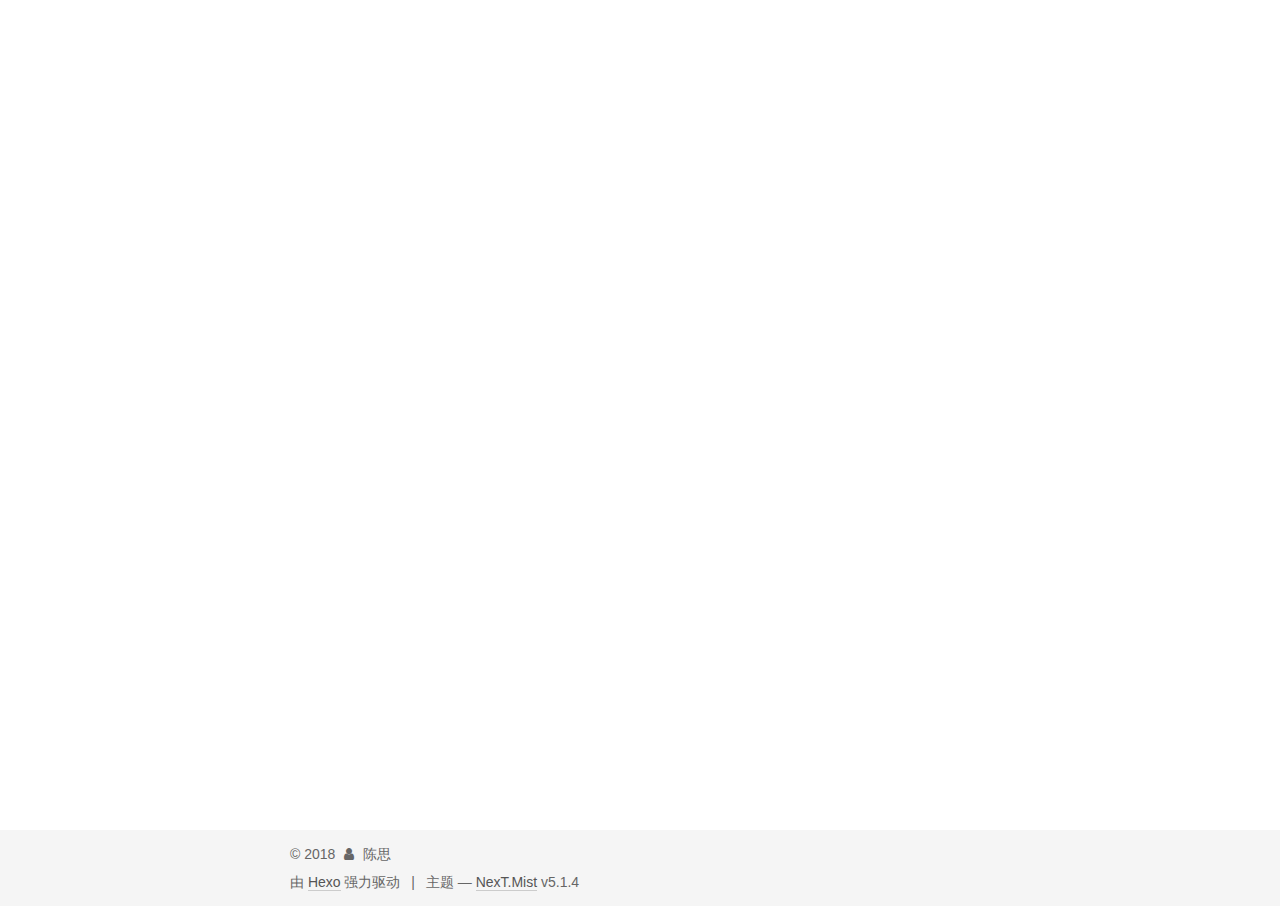
<file: index.html>
<!DOCTYPE html>



  


<html class="theme-next mist use-motion" lang="zh-Hans">
<head>
  <meta charset="UTF-8"/>
<meta http-equiv="X-UA-Compatible" content="IE=edge" />
<meta name="viewport" content="width=device-width, initial-scale=1, maximum-scale=1"/>
<meta name="theme-color" content="#222">









<meta http-equiv="Cache-Control" content="no-transform" />
<meta http-equiv="Cache-Control" content="no-siteapp" />
















  
  
  <link href="/lib/fancybox/source/jquery.fancybox.css?v=2.1.5" rel="stylesheet" type="text/css" />







<link href="/lib/font-awesome/css/font-awesome.min.css?v=4.6.2" rel="stylesheet" type="text/css" />

<link href="/css/main.css?v=5.1.4" rel="stylesheet" type="text/css" />


  <link rel="apple-touch-icon" sizes="180x180" href="/images/apple-touch-icon-next.png?v=5.1.4">


  <link rel="icon" type="image/png" sizes="32x32" href="/images/favicon-32x32-next.png?v=5.1.4">


  <link rel="icon" type="image/png" sizes="16x16" href="/images/favicon-16x16-next.png?v=5.1.4">


  <link rel="mask-icon" href="/images/logo.svg?v=5.1.4" color="#222">





  <meta name="keywords" content="Hexo, NexT" />










<meta name="description" content="一笑出门去，千里落花风">
<meta property="og:type" content="website">
<meta property="og:title" content="陈思">
<meta property="og:url" content="http://yoursite.com/index.html">
<meta property="og:site_name" content="陈思">
<meta property="og:description" content="一笑出门去，千里落花风">
<meta property="og:locale" content="zh-Hans">
<meta name="twitter:card" content="summary">
<meta name="twitter:title" content="陈思">
<meta name="twitter:description" content="一笑出门去，千里落花风">



<script type="text/javascript" id="hexo.configurations">
  var NexT = window.NexT || {};
  var CONFIG = {
    root: '/',
    scheme: 'Mist',
    version: '5.1.4',
    sidebar: {"position":"left","display":"post","offset":12,"b2t":false,"scrollpercent":false,"onmobile":false},
    fancybox: true,
    tabs: true,
    motion: {"enable":true,"async":false,"transition":{"post_block":"fadeIn","post_header":"slideDownIn","post_body":"slideDownIn","coll_header":"slideLeftIn","sidebar":"slideUpIn"}},
    duoshuo: {
      userId: '0',
      author: '博主'
    },
    algolia: {
      applicationID: '',
      apiKey: '',
      indexName: '',
      hits: {"per_page":10},
      labels: {"input_placeholder":"Search for Posts","hits_empty":"We didn't find any results for the search: ${query}","hits_stats":"${hits} results found in ${time} ms"}
    }
  };
</script>



  <link rel="canonical" href="http://yoursite.com/"/>





  <title>陈思</title>
  








</head>

<body itemscope itemtype="http://schema.org/WebPage" lang="zh-Hans">

  
  
    
  

  <div class="container sidebar-position-left 
  page-home">
    <div class="headband"></div>

    <header id="header" class="header" itemscope itemtype="http://schema.org/WPHeader">
      <div class="header-inner"><div class="site-brand-wrapper">
  <div class="site-meta ">
    

    <div class="custom-logo-site-title">
      <a href="/"  class="brand" rel="start">
        <span class="logo-line-before"><i></i></span>
        <span class="site-title">陈思</span>
        <span class="logo-line-after"><i></i></span>
      </a>
    </div>
      
        <p class="site-subtitle">华中科技大学电子信息与通信学院·通信工程</p>
      
  </div>

  <div class="site-nav-toggle">
    <button>
      <span class="btn-bar"></span>
      <span class="btn-bar"></span>
      <span class="btn-bar"></span>
    </button>
  </div>
</div>

<nav class="site-nav">
  

  
    <ul id="menu" class="menu">
      
        
        <li class="menu-item menu-item-home">
          <a href="/" rel="section">
            
              <i class="menu-item-icon fa fa-fw fa-home"></i> <br />
            
            首页
          </a>
        </li>
      
        
        <li class="menu-item menu-item-about">
          <a href="/about/" rel="section">
            
              <i class="menu-item-icon fa fa-fw fa-user"></i> <br />
            
            关于
          </a>
        </li>
      
        
        <li class="menu-item menu-item-categories">
          <a href="/categories/" rel="section">
            
              <i class="menu-item-icon fa fa-fw fa-th"></i> <br />
            
            分类
          </a>
        </li>
      
        
        <li class="menu-item menu-item-archives">
          <a href="/archives/" rel="section">
            
              <i class="menu-item-icon fa fa-fw fa-archive"></i> <br />
            
            归档
          </a>
        </li>
      

      
    </ul>
  

  
</nav>



 </div>
    </header>

    <main id="main" class="main">
      <div class="main-inner">
        <div class="content-wrap">
          <div id="content" class="content">
            
  <section id="posts" class="posts-expand">
    
      

  

  
  
  

  <article class="post post-type-normal" itemscope itemtype="http://schema.org/Article">
  
  
  
  <div class="post-block">
    <link itemprop="mainEntityOfPage" href="http://yoursite.com/2018/07/06/my first blog/">

    <span hidden itemprop="author" itemscope itemtype="http://schema.org/Person">
      <meta itemprop="name" content="陈思">
      <meta itemprop="description" content="">
      <meta itemprop="image" content="/images/avatar.gif">
    </span>

    <span hidden itemprop="publisher" itemscope itemtype="http://schema.org/Organization">
      <meta itemprop="name" content="陈思">
    </span>

    
      <header class="post-header">

        
        
          <h1 class="post-title" itemprop="name headline">
                
                <a class="post-title-link" href="/2018/07/06/my first blog/" itemprop="url">第一篇博客</a></h1>
        

        <div class="post-meta">
          <span class="post-time">
            
              <span class="post-meta-item-icon">
                <i class="fa fa-calendar-o"></i>
              </span>
              
                <span class="post-meta-item-text">发表于</span>
              
              <time title="创建于" itemprop="dateCreated datePublished" datetime="2018-07-06T19:06:46+08:00">
                2018-07-06
              </time>
            

            

            
          </span>

          

          
            
          

          
          

          

          

          

        </div>
      </header>
    

    
    
    
    <div class="post-body" itemprop="articleBody">

      
      

      
        
          
            <p>  暨于7月5日开通了我的github后，钻研了两三个小时终于部署成功了我的个人主页~开心！以后可以走上我的码农之路了！</p>
<p>  下面写点什么呢？那就先总结一下今天下午部署过程中遇到的问题吧</p>
<h2 id="HEXO所遇问题"><a href="#HEXO所遇问题" class="headerlink" title="HEXO所遇问题"></a>HEXO所遇问题</h2><h3 id="1-SHH连接问题。"><a href="#1-SHH连接问题。" class="headerlink" title="1.SHH连接问题。"></a>1.SHH连接问题。</h3><h4 id="描述：在检查SHH是否连接成功时，报错-Host-key-verification-failed"><a href="#描述：在检查SHH是否连接成功时，报错-Host-key-verification-failed" class="headerlink" title="描述：在检查SHH是否连接成功时，报错 Host key verification failed"></a>描述：在检查SHH是否连接成功时，报错 Host key verification failed<br></h4><p>经检查发现.shh文件夹内缺少known_hosts文件<br></p>
<h4 id="解决：输入ssh-keyscan-H-github-com-gt-gt-ssh-known-hosts"><a href="#解决：输入ssh-keyscan-H-github-com-gt-gt-ssh-known-hosts" class="headerlink" title="解决：输入ssh-keyscan -H github.com &gt;&gt; ~/.ssh/known_hosts"></a>解决：输入<code>ssh-keyscan -H github.com &gt;&gt; ~/.ssh/known_hosts</code></h4><h3 id="2-localhost-4000无响应问题"><a href="#2-localhost-4000无响应问题" class="headerlink" title="2.localhost:4000无响应问题"></a>2.localhost:4000无响应问题</h3><h4 id="描述：在浏览器地址框输入本地浏览地址无响应"><a href="#描述：在浏览器地址框输入本地浏览地址无响应" class="headerlink" title="描述：在浏览器地址框输入本地浏览地址无响应"></a>描述：在浏览器地址框输入本地浏览地址无响应<br></h4><p>猜测是端口被占用</p>
<h4 id="解决：输入hexo-s-p-5000更换端口"><a href="#解决：输入hexo-s-p-5000更换端口" class="headerlink" title="解决：输入hexo s -p 5000更换端口"></a>解决：输入<code>hexo s -p 5000</code>更换端口</h4><h3 id="3-部署后使用github-io无法浏览"><a href="#3-部署后使用github-io无法浏览" class="headerlink" title="3.部署后使用github.io无法浏览"></a>3.部署后使用github.io无法浏览</h3><h4 id="描述：表现为与本地预览的不同，仍未原来默认页面"><a href="#描述：表现为与本地预览的不同，仍未原来默认页面" class="headerlink" title="描述：表现为与本地预览的不同，仍未原来默认页面"></a>描述：表现为与本地预览的不同，仍未原来默认页面</h4><p>结果发现是站点配置文件语法错误</p>
<h4 id="解决：在repo后确定是一个空格"><a href="#解决：在repo后确定是一个空格" class="headerlink" title="解决：在repo后确定是一个空格"></a>解决：在repo后确定是一个空格</h4><h2 id="接下来要做的"><a href="#接下来要做的" class="headerlink" title="接下来要做的"></a>接下来要做的</h2><p>1.学会在markdown里加入图片，超链接等<br><br>2.继续刷《算法笔记》，提高自己的代码能力<br><br>3.将自己的感悟和学到的东西写成博客和大家分享！</p>

          
        
      
    </div>
    
    
    

    

    

    

    <footer class="post-footer">
      

      

      

      
      
        <div class="post-eof"></div>
      
    </footer>
  </div>
  
  
  
  </article>


    
      

  

  
  
  

  <article class="post post-type-normal" itemscope itemtype="http://schema.org/Article">
  
  
  
  <div class="post-block">
    <link itemprop="mainEntityOfPage" href="http://yoursite.com/2018/07/06/hello-world/">

    <span hidden itemprop="author" itemscope itemtype="http://schema.org/Person">
      <meta itemprop="name" content="陈思">
      <meta itemprop="description" content="">
      <meta itemprop="image" content="/images/avatar.gif">
    </span>

    <span hidden itemprop="publisher" itemscope itemtype="http://schema.org/Organization">
      <meta itemprop="name" content="陈思">
    </span>

    
      <header class="post-header">

        
        
          <h1 class="post-title" itemprop="name headline">
                
                <a class="post-title-link" href="/2018/07/06/hello-world/" itemprop="url">Hello World</a></h1>
        

        <div class="post-meta">
          <span class="post-time">
            
              <span class="post-meta-item-icon">
                <i class="fa fa-calendar-o"></i>
              </span>
              
                <span class="post-meta-item-text">发表于</span>
              
              <time title="创建于" itemprop="dateCreated datePublished" datetime="2018-07-06T17:43:12+08:00">
                2018-07-06
              </time>
            

            

            
          </span>

          

          
            
          

          
          

          

          

          

        </div>
      </header>
    

    
    
    
    <div class="post-body" itemprop="articleBody">

      
      

      
        
          
            <p>Welcome to <a href="https://hexo.io/" target="_blank" rel="noopener">Hexo</a>! This is your very first post. Check <a href="https://hexo.io/docs/" target="_blank" rel="noopener">documentation</a> for more info. If you get any problems when using Hexo, you can find the answer in <a href="https://hexo.io/docs/troubleshooting.html" target="_blank" rel="noopener">troubleshooting</a> or you can ask me on <a href="https://github.com/hexojs/hexo/issues" target="_blank" rel="noopener">GitHub</a>.</p>
<h2 id="Quick-Start"><a href="#Quick-Start" class="headerlink" title="Quick Start"></a>Quick Start</h2><h3 id="Create-a-new-post"><a href="#Create-a-new-post" class="headerlink" title="Create a new post"></a>Create a new post</h3><figure class="highlight bash"><table><tr><td class="gutter"><pre><span class="line">1</span><br></pre></td><td class="code"><pre><span class="line">$ hexo new <span class="string">"My New Post"</span></span><br></pre></td></tr></table></figure>
<p>More info: <a href="https://hexo.io/docs/writing.html" target="_blank" rel="noopener">Writing</a></p>
<h3 id="Run-server"><a href="#Run-server" class="headerlink" title="Run server"></a>Run server</h3><figure class="highlight bash"><table><tr><td class="gutter"><pre><span class="line">1</span><br></pre></td><td class="code"><pre><span class="line">$ hexo server</span><br></pre></td></tr></table></figure>
<p>More info: <a href="https://hexo.io/docs/server.html" target="_blank" rel="noopener">Server</a></p>
<h3 id="Generate-static-files"><a href="#Generate-static-files" class="headerlink" title="Generate static files"></a>Generate static files</h3><figure class="highlight bash"><table><tr><td class="gutter"><pre><span class="line">1</span><br></pre></td><td class="code"><pre><span class="line">$ hexo generate</span><br></pre></td></tr></table></figure>
<p>More info: <a href="https://hexo.io/docs/generating.html" target="_blank" rel="noopener">Generating</a></p>
<h3 id="Deploy-to-remote-sites"><a href="#Deploy-to-remote-sites" class="headerlink" title="Deploy to remote sites"></a>Deploy to remote sites</h3><figure class="highlight bash"><table><tr><td class="gutter"><pre><span class="line">1</span><br></pre></td><td class="code"><pre><span class="line">$ hexo deploy</span><br></pre></td></tr></table></figure>
<p>More info: <a href="https://hexo.io/docs/deployment.html" target="_blank" rel="noopener">Deployment</a></p>

          
        
      
    </div>
    
    
    

    

    

    

    <footer class="post-footer">
      

      

      

      
      
        <div class="post-eof"></div>
      
    </footer>
  </div>
  
  
  
  </article>


    
  </section>

  


          </div>
          


          

        </div>
        
          
  
  <div class="sidebar-toggle">
    <div class="sidebar-toggle-line-wrap">
      <span class="sidebar-toggle-line sidebar-toggle-line-first"></span>
      <span class="sidebar-toggle-line sidebar-toggle-line-middle"></span>
      <span class="sidebar-toggle-line sidebar-toggle-line-last"></span>
    </div>
  </div>

  <aside id="sidebar" class="sidebar">
    
    <div class="sidebar-inner">

      

      

      <section class="site-overview-wrap sidebar-panel sidebar-panel-active">
        <div class="site-overview">
          <div class="site-author motion-element" itemprop="author" itemscope itemtype="http://schema.org/Person">
            
              <p class="site-author-name" itemprop="name">陈思</p>
              <p class="site-description motion-element" itemprop="description">一笑出门去，千里落花风</p>
          </div>

          <nav class="site-state motion-element">

            
              <div class="site-state-item site-state-posts">
              
                <a href="/archives/">
              
                  <span class="site-state-item-count">2</span>
                  <span class="site-state-item-name">日志</span>
                </a>
              </div>
            

            

            

          </nav>

          

          

          
          

          
          

          

        </div>
      </section>

      

      

    </div>
  </aside>


        
      </div>
    </main>

    <footer id="footer" class="footer">
      <div class="footer-inner">
        <div class="copyright">&copy; <span itemprop="copyrightYear">2018</span>
  <span class="with-love">
    <i class="fa fa-user"></i>
  </span>
  <span class="author" itemprop="copyrightHolder">陈思</span>

  
</div>


  <div class="powered-by">由 <a class="theme-link" target="_blank" href="https://hexo.io">Hexo</a> 强力驱动</div>



  <span class="post-meta-divider">|</span>



  <div class="theme-info">主题 &mdash; <a class="theme-link" target="_blank" href="https://github.com/iissnan/hexo-theme-next">NexT.Mist</a> v5.1.4</div>




        







        
      </div>
    </footer>

    
      <div class="back-to-top">
        <i class="fa fa-arrow-up"></i>
        
      </div>
    

    

  </div>

  

<script type="text/javascript">
  if (Object.prototype.toString.call(window.Promise) !== '[object Function]') {
    window.Promise = null;
  }
</script>









  












  
  
    <script type="text/javascript" src="/lib/jquery/index.js?v=2.1.3"></script>
  

  
  
    <script type="text/javascript" src="/lib/fastclick/lib/fastclick.min.js?v=1.0.6"></script>
  

  
  
    <script type="text/javascript" src="/lib/jquery_lazyload/jquery.lazyload.js?v=1.9.7"></script>
  

  
  
    <script type="text/javascript" src="/lib/velocity/velocity.min.js?v=1.2.1"></script>
  

  
  
    <script type="text/javascript" src="/lib/velocity/velocity.ui.min.js?v=1.2.1"></script>
  

  
  
    <script type="text/javascript" src="/lib/fancybox/source/jquery.fancybox.pack.js?v=2.1.5"></script>
  


  


  <script type="text/javascript" src="/js/src/utils.js?v=5.1.4"></script>

  <script type="text/javascript" src="/js/src/motion.js?v=5.1.4"></script>



  
  

  

  


  <script type="text/javascript" src="/js/src/bootstrap.js?v=5.1.4"></script>



  


  




	





  





  












  





  

  

  

  
  

  

  

  

</body>
</html>
</file>
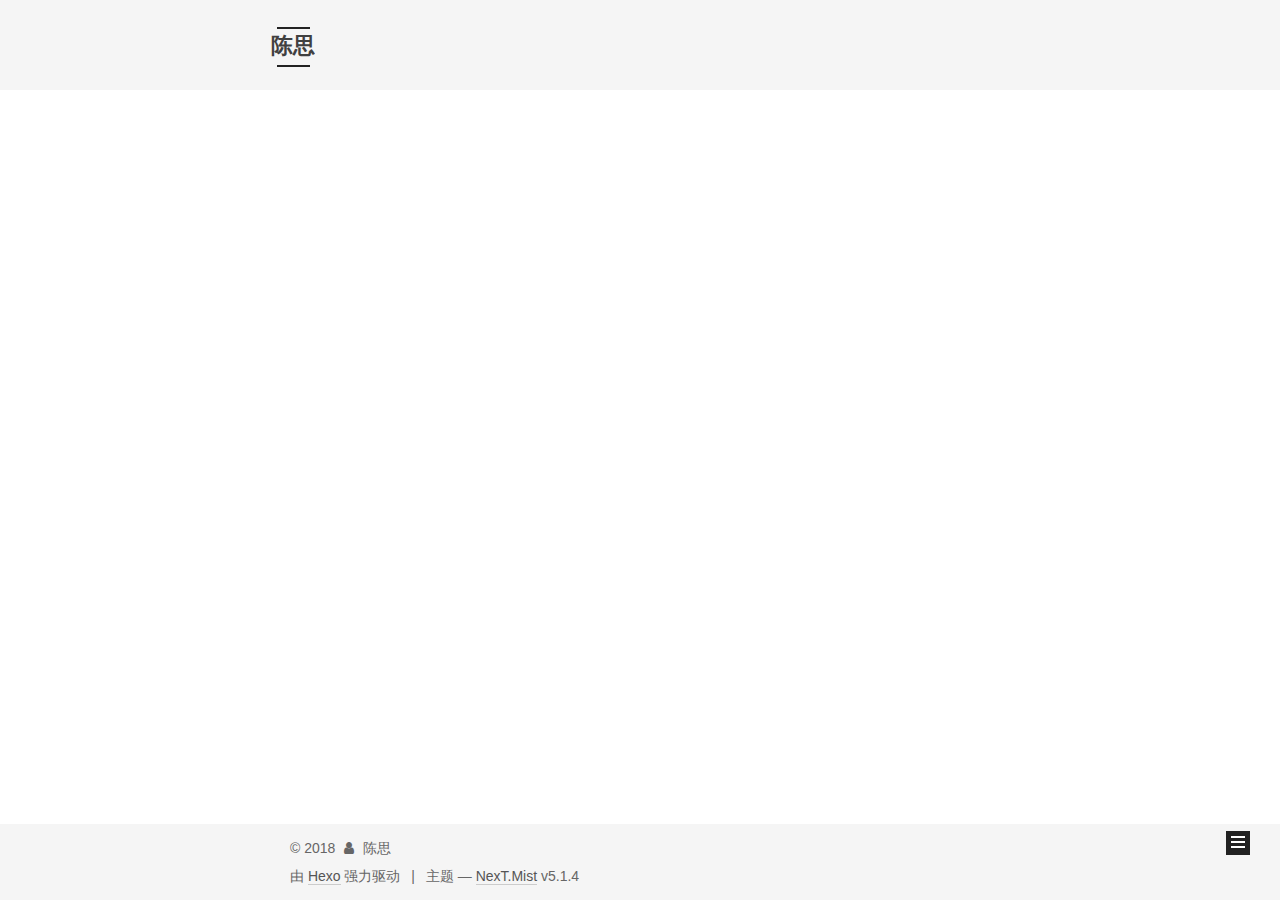
<file: archives/index.html>
<!DOCTYPE html>



  


<html class="theme-next mist use-motion" lang="zh-Hans">
<head>
  <meta charset="UTF-8"/>
<meta http-equiv="X-UA-Compatible" content="IE=edge" />
<meta name="viewport" content="width=device-width, initial-scale=1, maximum-scale=1"/>
<meta name="theme-color" content="#222">









<meta http-equiv="Cache-Control" content="no-transform" />
<meta http-equiv="Cache-Control" content="no-siteapp" />
















  
  
  <link href="/lib/fancybox/source/jquery.fancybox.css?v=2.1.5" rel="stylesheet" type="text/css" />







<link href="/lib/font-awesome/css/font-awesome.min.css?v=4.6.2" rel="stylesheet" type="text/css" />

<link href="/css/main.css?v=5.1.4" rel="stylesheet" type="text/css" />


  <link rel="apple-touch-icon" sizes="180x180" href="/images/apple-touch-icon-next.png?v=5.1.4">


  <link rel="icon" type="image/png" sizes="32x32" href="/images/favicon-32x32-next.png?v=5.1.4">


  <link rel="icon" type="image/png" sizes="16x16" href="/images/favicon-16x16-next.png?v=5.1.4">


  <link rel="mask-icon" href="/images/logo.svg?v=5.1.4" color="#222">





  <meta name="keywords" content="Hexo, NexT" />










<meta name="description" content="一笑出门去，千里落花风">
<meta property="og:type" content="website">
<meta property="og:title" content="陈思">
<meta property="og:url" content="http://yoursite.com/archives/index.html">
<meta property="og:site_name" content="陈思">
<meta property="og:description" content="一笑出门去，千里落花风">
<meta property="og:locale" content="zh-Hans">
<meta name="twitter:card" content="summary">
<meta name="twitter:title" content="陈思">
<meta name="twitter:description" content="一笑出门去，千里落花风">



<script type="text/javascript" id="hexo.configurations">
  var NexT = window.NexT || {};
  var CONFIG = {
    root: '/',
    scheme: 'Mist',
    version: '5.1.4',
    sidebar: {"position":"left","display":"post","offset":12,"b2t":false,"scrollpercent":false,"onmobile":false},
    fancybox: true,
    tabs: true,
    motion: {"enable":true,"async":false,"transition":{"post_block":"fadeIn","post_header":"slideDownIn","post_body":"slideDownIn","coll_header":"slideLeftIn","sidebar":"slideUpIn"}},
    duoshuo: {
      userId: '0',
      author: '博主'
    },
    algolia: {
      applicationID: '',
      apiKey: '',
      indexName: '',
      hits: {"per_page":10},
      labels: {"input_placeholder":"Search for Posts","hits_empty":"We didn't find any results for the search: ${query}","hits_stats":"${hits} results found in ${time} ms"}
    }
  };
</script>



  <link rel="canonical" href="http://yoursite.com/archives/"/>





  <title>归档 | 陈思</title>
  








</head>

<body itemscope itemtype="http://schema.org/WebPage" lang="zh-Hans">

  
  
    
  

  <div class="container sidebar-position-left page-archive">
    <div class="headband"></div>

    <header id="header" class="header" itemscope itemtype="http://schema.org/WPHeader">
      <div class="header-inner"><div class="site-brand-wrapper">
  <div class="site-meta ">
    

    <div class="custom-logo-site-title">
      <a href="/"  class="brand" rel="start">
        <span class="logo-line-before"><i></i></span>
        <span class="site-title">陈思</span>
        <span class="logo-line-after"><i></i></span>
      </a>
    </div>
      
        <p class="site-subtitle">华中科技大学电子信息与通信学院·通信工程</p>
      
  </div>

  <div class="site-nav-toggle">
    <button>
      <span class="btn-bar"></span>
      <span class="btn-bar"></span>
      <span class="btn-bar"></span>
    </button>
  </div>
</div>

<nav class="site-nav">
  

  
    <ul id="menu" class="menu">
      
        
        <li class="menu-item menu-item-home">
          <a href="/" rel="section">
            
              <i class="menu-item-icon fa fa-fw fa-home"></i> <br />
            
            首页
          </a>
        </li>
      
        
        <li class="menu-item menu-item-about">
          <a href="/about/" rel="section">
            
              <i class="menu-item-icon fa fa-fw fa-user"></i> <br />
            
            关于
          </a>
        </li>
      
        
        <li class="menu-item menu-item-categories">
          <a href="/categories/" rel="section">
            
              <i class="menu-item-icon fa fa-fw fa-th"></i> <br />
            
            分类
          </a>
        </li>
      
        
        <li class="menu-item menu-item-archives">
          <a href="/archives/" rel="section">
            
              <i class="menu-item-icon fa fa-fw fa-archive"></i> <br />
            
            归档
          </a>
        </li>
      

      
    </ul>
  

  
</nav>



 </div>
    </header>

    <main id="main" class="main">
      <div class="main-inner">
        <div class="content-wrap">
          <div id="content" class="content">
            

  
  
  
  <div class="post-block archive">
    <div id="posts" class="posts-collapse">
      <span class="archive-move-on"></span>

      <span class="archive-page-counter">
        
        
        
          
        
        嗯..! 目前共计 2 篇日志。 继续努力。
      </span>

      

        
        
        

        
          
          <div class="collection-title">
            <h1 class="archive-year" id="archive-year-2018">2018</h1>
          </div>
        
        

        

  <article class="post post-type-normal" itemscope itemtype="http://schema.org/Article">
    <header class="post-header">

      <h2 class="post-title">
        
            <a class="post-title-link" href="/2018/07/06/my first blog/" itemprop="url">
              
                <span itemprop="name">第一篇博客</span>
              
            </a>
        
      </h2>

      <div class="post-meta">
        <time class="post-time" itemprop="dateCreated"
              datetime="2018-07-06T19:06:46+08:00"
              content="2018-07-06" >
          07-06
        </time>
      </div>

    </header>
  </article>



      

        
        
        

        
        

        

  <article class="post post-type-normal" itemscope itemtype="http://schema.org/Article">
    <header class="post-header">

      <h2 class="post-title">
        
            <a class="post-title-link" href="/2018/07/06/hello-world/" itemprop="url">
              
                <span itemprop="name">Hello World</span>
              
            </a>
        
      </h2>

      <div class="post-meta">
        <time class="post-time" itemprop="dateCreated"
              datetime="2018-07-06T17:43:12+08:00"
              content="2018-07-06" >
          07-06
        </time>
      </div>

    </header>
  </article>



      

    </div>
  </div>
  
  
  

  



          </div>
          


          

        </div>
        
          
  
  <div class="sidebar-toggle">
    <div class="sidebar-toggle-line-wrap">
      <span class="sidebar-toggle-line sidebar-toggle-line-first"></span>
      <span class="sidebar-toggle-line sidebar-toggle-line-middle"></span>
      <span class="sidebar-toggle-line sidebar-toggle-line-last"></span>
    </div>
  </div>

  <aside id="sidebar" class="sidebar">
    
    <div class="sidebar-inner">

      

      

      <section class="site-overview-wrap sidebar-panel sidebar-panel-active">
        <div class="site-overview">
          <div class="site-author motion-element" itemprop="author" itemscope itemtype="http://schema.org/Person">
            
              <p class="site-author-name" itemprop="name">陈思</p>
              <p class="site-description motion-element" itemprop="description">一笑出门去，千里落花风</p>
          </div>

          <nav class="site-state motion-element">

            
              <div class="site-state-item site-state-posts">
              
                <a href="/archives/">
              
                  <span class="site-state-item-count">2</span>
                  <span class="site-state-item-name">日志</span>
                </a>
              </div>
            

            

            

          </nav>

          

          

          
          

          
          

          

        </div>
      </section>

      

      

    </div>
  </aside>


        
      </div>
    </main>

    <footer id="footer" class="footer">
      <div class="footer-inner">
        <div class="copyright">&copy; <span itemprop="copyrightYear">2018</span>
  <span class="with-love">
    <i class="fa fa-user"></i>
  </span>
  <span class="author" itemprop="copyrightHolder">陈思</span>

  
</div>


  <div class="powered-by">由 <a class="theme-link" target="_blank" href="https://hexo.io">Hexo</a> 强力驱动</div>



  <span class="post-meta-divider">|</span>



  <div class="theme-info">主题 &mdash; <a class="theme-link" target="_blank" href="https://github.com/iissnan/hexo-theme-next">NexT.Mist</a> v5.1.4</div>




        







        
      </div>
    </footer>

    
      <div class="back-to-top">
        <i class="fa fa-arrow-up"></i>
        
      </div>
    

    

  </div>

  

<script type="text/javascript">
  if (Object.prototype.toString.call(window.Promise) !== '[object Function]') {
    window.Promise = null;
  }
</script>









  












  
  
    <script type="text/javascript" src="/lib/jquery/index.js?v=2.1.3"></script>
  

  
  
    <script type="text/javascript" src="/lib/fastclick/lib/fastclick.min.js?v=1.0.6"></script>
  

  
  
    <script type="text/javascript" src="/lib/jquery_lazyload/jquery.lazyload.js?v=1.9.7"></script>
  

  
  
    <script type="text/javascript" src="/lib/velocity/velocity.min.js?v=1.2.1"></script>
  

  
  
    <script type="text/javascript" src="/lib/velocity/velocity.ui.min.js?v=1.2.1"></script>
  

  
  
    <script type="text/javascript" src="/lib/fancybox/source/jquery.fancybox.pack.js?v=2.1.5"></script>
  


  


  <script type="text/javascript" src="/js/src/utils.js?v=5.1.4"></script>

  <script type="text/javascript" src="/js/src/motion.js?v=5.1.4"></script>



  
  

  

  


  <script type="text/javascript" src="/js/src/bootstrap.js?v=5.1.4"></script>



  


  




	





  





  












  





  

  

  

  
  

  

  

  

</body>
</html>
</file>
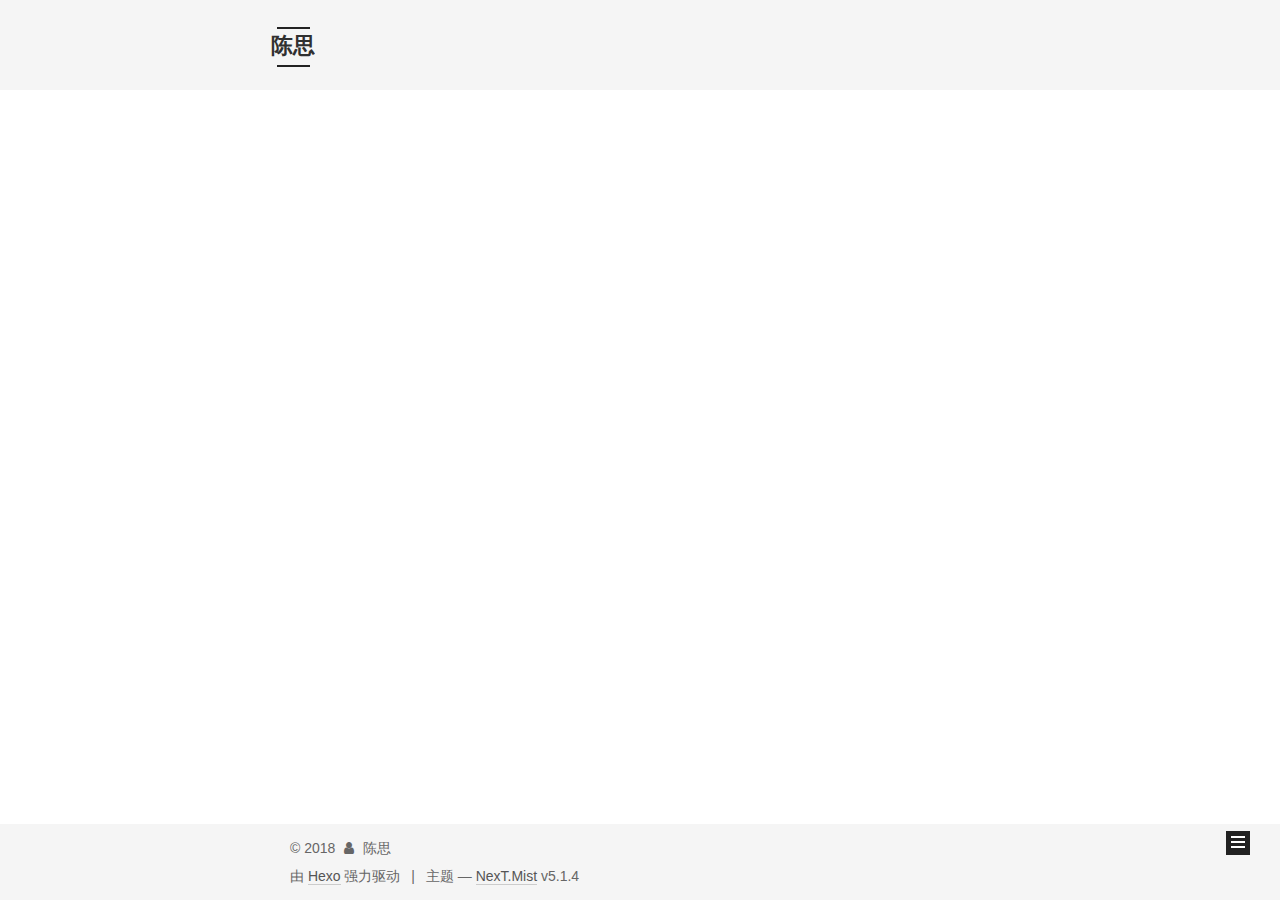
<file: archives/2018/index.html>
<!DOCTYPE html>



  


<html class="theme-next mist use-motion" lang="zh-Hans">
<head>
  <meta charset="UTF-8"/>
<meta http-equiv="X-UA-Compatible" content="IE=edge" />
<meta name="viewport" content="width=device-width, initial-scale=1, maximum-scale=1"/>
<meta name="theme-color" content="#222">









<meta http-equiv="Cache-Control" content="no-transform" />
<meta http-equiv="Cache-Control" content="no-siteapp" />
















  
  
  <link href="/lib/fancybox/source/jquery.fancybox.css?v=2.1.5" rel="stylesheet" type="text/css" />







<link href="/lib/font-awesome/css/font-awesome.min.css?v=4.6.2" rel="stylesheet" type="text/css" />

<link href="/css/main.css?v=5.1.4" rel="stylesheet" type="text/css" />


  <link rel="apple-touch-icon" sizes="180x180" href="/images/apple-touch-icon-next.png?v=5.1.4">


  <link rel="icon" type="image/png" sizes="32x32" href="/images/favicon-32x32-next.png?v=5.1.4">


  <link rel="icon" type="image/png" sizes="16x16" href="/images/favicon-16x16-next.png?v=5.1.4">


  <link rel="mask-icon" href="/images/logo.svg?v=5.1.4" color="#222">





  <meta name="keywords" content="Hexo, NexT" />










<meta name="description" content="一笑出门去，千里落花风">
<meta property="og:type" content="website">
<meta property="og:title" content="陈思">
<meta property="og:url" content="http://yoursite.com/archives/2018/index.html">
<meta property="og:site_name" content="陈思">
<meta property="og:description" content="一笑出门去，千里落花风">
<meta property="og:locale" content="zh-Hans">
<meta name="twitter:card" content="summary">
<meta name="twitter:title" content="陈思">
<meta name="twitter:description" content="一笑出门去，千里落花风">



<script type="text/javascript" id="hexo.configurations">
  var NexT = window.NexT || {};
  var CONFIG = {
    root: '/',
    scheme: 'Mist',
    version: '5.1.4',
    sidebar: {"position":"left","display":"post","offset":12,"b2t":false,"scrollpercent":false,"onmobile":false},
    fancybox: true,
    tabs: true,
    motion: {"enable":true,"async":false,"transition":{"post_block":"fadeIn","post_header":"slideDownIn","post_body":"slideDownIn","coll_header":"slideLeftIn","sidebar":"slideUpIn"}},
    duoshuo: {
      userId: '0',
      author: '博主'
    },
    algolia: {
      applicationID: '',
      apiKey: '',
      indexName: '',
      hits: {"per_page":10},
      labels: {"input_placeholder":"Search for Posts","hits_empty":"We didn't find any results for the search: ${query}","hits_stats":"${hits} results found in ${time} ms"}
    }
  };
</script>



  <link rel="canonical" href="http://yoursite.com/archives/2018/"/>





  <title>归档 | 陈思</title>
  








</head>

<body itemscope itemtype="http://schema.org/WebPage" lang="zh-Hans">

  
  
    
  

  <div class="container sidebar-position-left page-archive">
    <div class="headband"></div>

    <header id="header" class="header" itemscope itemtype="http://schema.org/WPHeader">
      <div class="header-inner"><div class="site-brand-wrapper">
  <div class="site-meta ">
    

    <div class="custom-logo-site-title">
      <a href="/"  class="brand" rel="start">
        <span class="logo-line-before"><i></i></span>
        <span class="site-title">陈思</span>
        <span class="logo-line-after"><i></i></span>
      </a>
    </div>
      
        <p class="site-subtitle">华中科技大学电子信息与通信学院·通信工程</p>
      
  </div>

  <div class="site-nav-toggle">
    <button>
      <span class="btn-bar"></span>
      <span class="btn-bar"></span>
      <span class="btn-bar"></span>
    </button>
  </div>
</div>

<nav class="site-nav">
  

  
    <ul id="menu" class="menu">
      
        
        <li class="menu-item menu-item-home">
          <a href="/" rel="section">
            
              <i class="menu-item-icon fa fa-fw fa-home"></i> <br />
            
            首页
          </a>
        </li>
      
        
        <li class="menu-item menu-item-about">
          <a href="/about/" rel="section">
            
              <i class="menu-item-icon fa fa-fw fa-user"></i> <br />
            
            关于
          </a>
        </li>
      
        
        <li class="menu-item menu-item-categories">
          <a href="/categories/" rel="section">
            
              <i class="menu-item-icon fa fa-fw fa-th"></i> <br />
            
            分类
          </a>
        </li>
      
        
        <li class="menu-item menu-item-archives">
          <a href="/archives/" rel="section">
            
              <i class="menu-item-icon fa fa-fw fa-archive"></i> <br />
            
            归档
          </a>
        </li>
      

      
    </ul>
  

  
</nav>



 </div>
    </header>

    <main id="main" class="main">
      <div class="main-inner">
        <div class="content-wrap">
          <div id="content" class="content">
            

  
  
  
  <div class="post-block archive">
    <div id="posts" class="posts-collapse">
      <span class="archive-move-on"></span>

      <span class="archive-page-counter">
        
        
        
          
        
        嗯..! 目前共计 2 篇日志。 继续努力。
      </span>

      

        
        
        

        
          
          <div class="collection-title">
            <h1 class="archive-year" id="archive-year-2018">2018</h1>
          </div>
        
        

        

  <article class="post post-type-normal" itemscope itemtype="http://schema.org/Article">
    <header class="post-header">

      <h2 class="post-title">
        
            <a class="post-title-link" href="/2018/07/06/my first blog/" itemprop="url">
              
                <span itemprop="name">第一篇博客</span>
              
            </a>
        
      </h2>

      <div class="post-meta">
        <time class="post-time" itemprop="dateCreated"
              datetime="2018-07-06T19:06:46+08:00"
              content="2018-07-06" >
          07-06
        </time>
      </div>

    </header>
  </article>



      

        
        
        

        
        

        

  <article class="post post-type-normal" itemscope itemtype="http://schema.org/Article">
    <header class="post-header">

      <h2 class="post-title">
        
            <a class="post-title-link" href="/2018/07/06/hello-world/" itemprop="url">
              
                <span itemprop="name">Hello World</span>
              
            </a>
        
      </h2>

      <div class="post-meta">
        <time class="post-time" itemprop="dateCreated"
              datetime="2018-07-06T17:43:12+08:00"
              content="2018-07-06" >
          07-06
        </time>
      </div>

    </header>
  </article>



      

    </div>
  </div>
  
  
  

  



          </div>
          


          

        </div>
        
          
  
  <div class="sidebar-toggle">
    <div class="sidebar-toggle-line-wrap">
      <span class="sidebar-toggle-line sidebar-toggle-line-first"></span>
      <span class="sidebar-toggle-line sidebar-toggle-line-middle"></span>
      <span class="sidebar-toggle-line sidebar-toggle-line-last"></span>
    </div>
  </div>

  <aside id="sidebar" class="sidebar">
    
    <div class="sidebar-inner">

      

      

      <section class="site-overview-wrap sidebar-panel sidebar-panel-active">
        <div class="site-overview">
          <div class="site-author motion-element" itemprop="author" itemscope itemtype="http://schema.org/Person">
            
              <p class="site-author-name" itemprop="name">陈思</p>
              <p class="site-description motion-element" itemprop="description">一笑出门去，千里落花风</p>
          </div>

          <nav class="site-state motion-element">

            
              <div class="site-state-item site-state-posts">
              
                <a href="/archives/">
              
                  <span class="site-state-item-count">2</span>
                  <span class="site-state-item-name">日志</span>
                </a>
              </div>
            

            

            

          </nav>

          

          

          
          

          
          

          

        </div>
      </section>

      

      

    </div>
  </aside>


        
      </div>
    </main>

    <footer id="footer" class="footer">
      <div class="footer-inner">
        <div class="copyright">&copy; <span itemprop="copyrightYear">2018</span>
  <span class="with-love">
    <i class="fa fa-user"></i>
  </span>
  <span class="author" itemprop="copyrightHolder">陈思</span>

  
</div>


  <div class="powered-by">由 <a class="theme-link" target="_blank" href="https://hexo.io">Hexo</a> 强力驱动</div>



  <span class="post-meta-divider">|</span>



  <div class="theme-info">主题 &mdash; <a class="theme-link" target="_blank" href="https://github.com/iissnan/hexo-theme-next">NexT.Mist</a> v5.1.4</div>




        







        
      </div>
    </footer>

    
      <div class="back-to-top">
        <i class="fa fa-arrow-up"></i>
        
      </div>
    

    

  </div>

  

<script type="text/javascript">
  if (Object.prototype.toString.call(window.Promise) !== '[object Function]') {
    window.Promise = null;
  }
</script>









  












  
  
    <script type="text/javascript" src="/lib/jquery/index.js?v=2.1.3"></script>
  

  
  
    <script type="text/javascript" src="/lib/fastclick/lib/fastclick.min.js?v=1.0.6"></script>
  

  
  
    <script type="text/javascript" src="/lib/jquery_lazyload/jquery.lazyload.js?v=1.9.7"></script>
  

  
  
    <script type="text/javascript" src="/lib/velocity/velocity.min.js?v=1.2.1"></script>
  

  
  
    <script type="text/javascript" src="/lib/velocity/velocity.ui.min.js?v=1.2.1"></script>
  

  
  
    <script type="text/javascript" src="/lib/fancybox/source/jquery.fancybox.pack.js?v=2.1.5"></script>
  


  


  <script type="text/javascript" src="/js/src/utils.js?v=5.1.4"></script>

  <script type="text/javascript" src="/js/src/motion.js?v=5.1.4"></script>



  
  

  

  


  <script type="text/javascript" src="/js/src/bootstrap.js?v=5.1.4"></script>



  


  




	





  





  












  





  

  

  

  
  

  

  

  

</body>
</html>
</file>
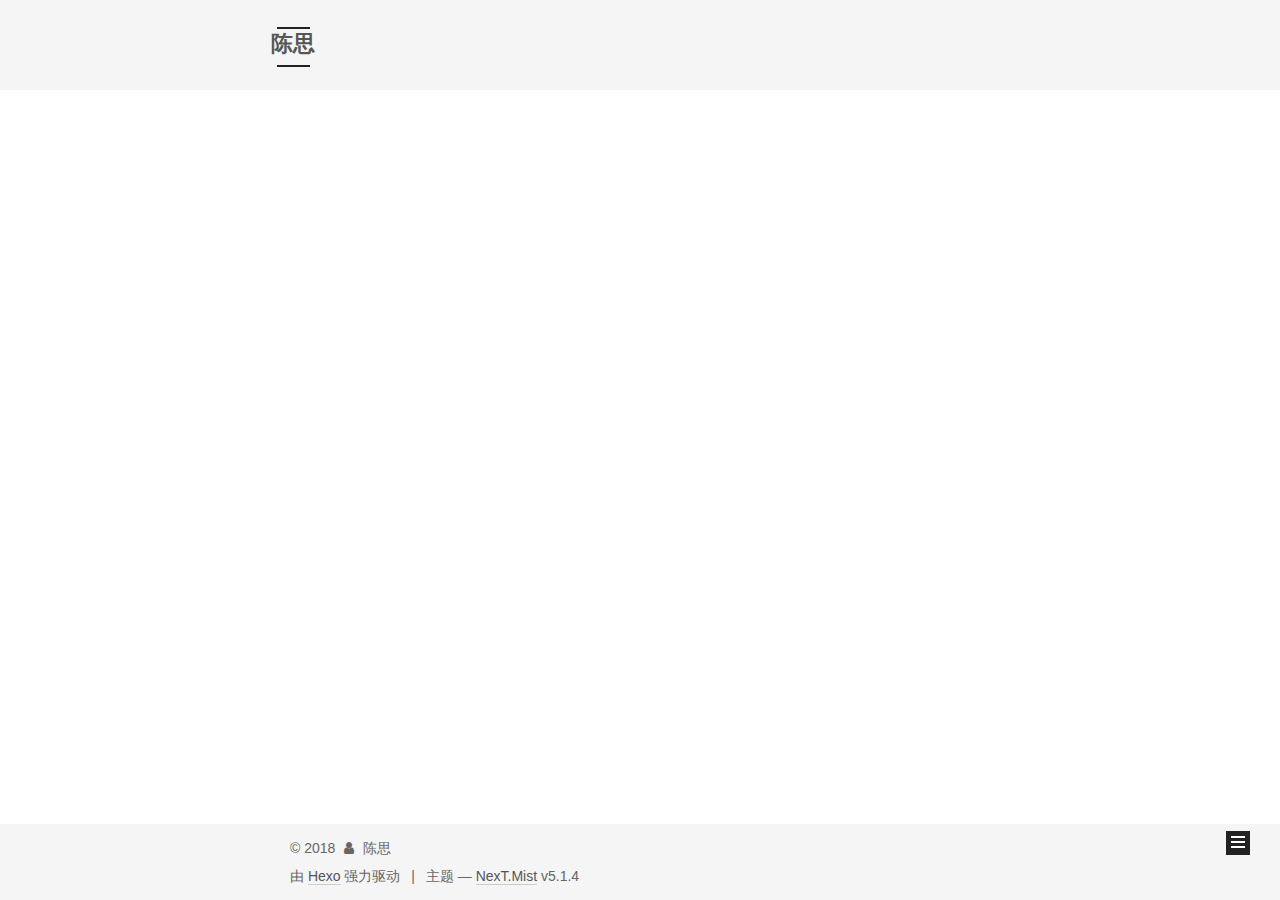
<file: archives/2018/07/index.html>
<!DOCTYPE html>



  


<html class="theme-next mist use-motion" lang="zh-Hans">
<head>
  <meta charset="UTF-8"/>
<meta http-equiv="X-UA-Compatible" content="IE=edge" />
<meta name="viewport" content="width=device-width, initial-scale=1, maximum-scale=1"/>
<meta name="theme-color" content="#222">









<meta http-equiv="Cache-Control" content="no-transform" />
<meta http-equiv="Cache-Control" content="no-siteapp" />
















  
  
  <link href="/lib/fancybox/source/jquery.fancybox.css?v=2.1.5" rel="stylesheet" type="text/css" />







<link href="/lib/font-awesome/css/font-awesome.min.css?v=4.6.2" rel="stylesheet" type="text/css" />

<link href="/css/main.css?v=5.1.4" rel="stylesheet" type="text/css" />


  <link rel="apple-touch-icon" sizes="180x180" href="/images/apple-touch-icon-next.png?v=5.1.4">


  <link rel="icon" type="image/png" sizes="32x32" href="/images/favicon-32x32-next.png?v=5.1.4">


  <link rel="icon" type="image/png" sizes="16x16" href="/images/favicon-16x16-next.png?v=5.1.4">


  <link rel="mask-icon" href="/images/logo.svg?v=5.1.4" color="#222">





  <meta name="keywords" content="Hexo, NexT" />










<meta name="description" content="一笑出门去，千里落花风">
<meta property="og:type" content="website">
<meta property="og:title" content="陈思">
<meta property="og:url" content="http://yoursite.com/archives/2018/07/index.html">
<meta property="og:site_name" content="陈思">
<meta property="og:description" content="一笑出门去，千里落花风">
<meta property="og:locale" content="zh-Hans">
<meta name="twitter:card" content="summary">
<meta name="twitter:title" content="陈思">
<meta name="twitter:description" content="一笑出门去，千里落花风">



<script type="text/javascript" id="hexo.configurations">
  var NexT = window.NexT || {};
  var CONFIG = {
    root: '/',
    scheme: 'Mist',
    version: '5.1.4',
    sidebar: {"position":"left","display":"post","offset":12,"b2t":false,"scrollpercent":false,"onmobile":false},
    fancybox: true,
    tabs: true,
    motion: {"enable":true,"async":false,"transition":{"post_block":"fadeIn","post_header":"slideDownIn","post_body":"slideDownIn","coll_header":"slideLeftIn","sidebar":"slideUpIn"}},
    duoshuo: {
      userId: '0',
      author: '博主'
    },
    algolia: {
      applicationID: '',
      apiKey: '',
      indexName: '',
      hits: {"per_page":10},
      labels: {"input_placeholder":"Search for Posts","hits_empty":"We didn't find any results for the search: ${query}","hits_stats":"${hits} results found in ${time} ms"}
    }
  };
</script>



  <link rel="canonical" href="http://yoursite.com/archives/2018/07/"/>





  <title>归档 | 陈思</title>
  








</head>

<body itemscope itemtype="http://schema.org/WebPage" lang="zh-Hans">

  
  
    
  

  <div class="container sidebar-position-left page-archive">
    <div class="headband"></div>

    <header id="header" class="header" itemscope itemtype="http://schema.org/WPHeader">
      <div class="header-inner"><div class="site-brand-wrapper">
  <div class="site-meta ">
    

    <div class="custom-logo-site-title">
      <a href="/"  class="brand" rel="start">
        <span class="logo-line-before"><i></i></span>
        <span class="site-title">陈思</span>
        <span class="logo-line-after"><i></i></span>
      </a>
    </div>
      
        <p class="site-subtitle">华中科技大学电子信息与通信学院·通信工程</p>
      
  </div>

  <div class="site-nav-toggle">
    <button>
      <span class="btn-bar"></span>
      <span class="btn-bar"></span>
      <span class="btn-bar"></span>
    </button>
  </div>
</div>

<nav class="site-nav">
  

  
    <ul id="menu" class="menu">
      
        
        <li class="menu-item menu-item-home">
          <a href="/" rel="section">
            
              <i class="menu-item-icon fa fa-fw fa-home"></i> <br />
            
            首页
          </a>
        </li>
      
        
        <li class="menu-item menu-item-about">
          <a href="/about/" rel="section">
            
              <i class="menu-item-icon fa fa-fw fa-user"></i> <br />
            
            关于
          </a>
        </li>
      
        
        <li class="menu-item menu-item-categories">
          <a href="/categories/" rel="section">
            
              <i class="menu-item-icon fa fa-fw fa-th"></i> <br />
            
            分类
          </a>
        </li>
      
        
        <li class="menu-item menu-item-archives">
          <a href="/archives/" rel="section">
            
              <i class="menu-item-icon fa fa-fw fa-archive"></i> <br />
            
            归档
          </a>
        </li>
      

      
    </ul>
  

  
</nav>



 </div>
    </header>

    <main id="main" class="main">
      <div class="main-inner">
        <div class="content-wrap">
          <div id="content" class="content">
            

  
  
  
  <div class="post-block archive">
    <div id="posts" class="posts-collapse">
      <span class="archive-move-on"></span>

      <span class="archive-page-counter">
        
        
        
          
        
        嗯..! 目前共计 2 篇日志。 继续努力。
      </span>

      

        
        
        

        
          
          <div class="collection-title">
            <h1 class="archive-year" id="archive-year-2018">2018</h1>
          </div>
        
        

        

  <article class="post post-type-normal" itemscope itemtype="http://schema.org/Article">
    <header class="post-header">

      <h2 class="post-title">
        
            <a class="post-title-link" href="/2018/07/06/my first blog/" itemprop="url">
              
                <span itemprop="name">第一篇博客</span>
              
            </a>
        
      </h2>

      <div class="post-meta">
        <time class="post-time" itemprop="dateCreated"
              datetime="2018-07-06T19:06:46+08:00"
              content="2018-07-06" >
          07-06
        </time>
      </div>

    </header>
  </article>



      

        
        
        

        
        

        

  <article class="post post-type-normal" itemscope itemtype="http://schema.org/Article">
    <header class="post-header">

      <h2 class="post-title">
        
            <a class="post-title-link" href="/2018/07/06/hello-world/" itemprop="url">
              
                <span itemprop="name">Hello World</span>
              
            </a>
        
      </h2>

      <div class="post-meta">
        <time class="post-time" itemprop="dateCreated"
              datetime="2018-07-06T17:43:12+08:00"
              content="2018-07-06" >
          07-06
        </time>
      </div>

    </header>
  </article>



      

    </div>
  </div>
  
  
  

  



          </div>
          


          

        </div>
        
          
  
  <div class="sidebar-toggle">
    <div class="sidebar-toggle-line-wrap">
      <span class="sidebar-toggle-line sidebar-toggle-line-first"></span>
      <span class="sidebar-toggle-line sidebar-toggle-line-middle"></span>
      <span class="sidebar-toggle-line sidebar-toggle-line-last"></span>
    </div>
  </div>

  <aside id="sidebar" class="sidebar">
    
    <div class="sidebar-inner">

      

      

      <section class="site-overview-wrap sidebar-panel sidebar-panel-active">
        <div class="site-overview">
          <div class="site-author motion-element" itemprop="author" itemscope itemtype="http://schema.org/Person">
            
              <p class="site-author-name" itemprop="name">陈思</p>
              <p class="site-description motion-element" itemprop="description">一笑出门去，千里落花风</p>
          </div>

          <nav class="site-state motion-element">

            
              <div class="site-state-item site-state-posts">
              
                <a href="/archives/">
              
                  <span class="site-state-item-count">2</span>
                  <span class="site-state-item-name">日志</span>
                </a>
              </div>
            

            

            

          </nav>

          

          

          
          

          
          

          

        </div>
      </section>

      

      

    </div>
  </aside>


        
      </div>
    </main>

    <footer id="footer" class="footer">
      <div class="footer-inner">
        <div class="copyright">&copy; <span itemprop="copyrightYear">2018</span>
  <span class="with-love">
    <i class="fa fa-user"></i>
  </span>
  <span class="author" itemprop="copyrightHolder">陈思</span>

  
</div>


  <div class="powered-by">由 <a class="theme-link" target="_blank" href="https://hexo.io">Hexo</a> 强力驱动</div>



  <span class="post-meta-divider">|</span>



  <div class="theme-info">主题 &mdash; <a class="theme-link" target="_blank" href="https://github.com/iissnan/hexo-theme-next">NexT.Mist</a> v5.1.4</div>




        







        
      </div>
    </footer>

    
      <div class="back-to-top">
        <i class="fa fa-arrow-up"></i>
        
      </div>
    

    

  </div>

  

<script type="text/javascript">
  if (Object.prototype.toString.call(window.Promise) !== '[object Function]') {
    window.Promise = null;
  }
</script>









  












  
  
    <script type="text/javascript" src="/lib/jquery/index.js?v=2.1.3"></script>
  

  
  
    <script type="text/javascript" src="/lib/fastclick/lib/fastclick.min.js?v=1.0.6"></script>
  

  
  
    <script type="text/javascript" src="/lib/jquery_lazyload/jquery.lazyload.js?v=1.9.7"></script>
  

  
  
    <script type="text/javascript" src="/lib/velocity/velocity.min.js?v=1.2.1"></script>
  

  
  
    <script type="text/javascript" src="/lib/velocity/velocity.ui.min.js?v=1.2.1"></script>
  

  
  
    <script type="text/javascript" src="/lib/fancybox/source/jquery.fancybox.pack.js?v=2.1.5"></script>
  


  


  <script type="text/javascript" src="/js/src/utils.js?v=5.1.4"></script>

  <script type="text/javascript" src="/js/src/motion.js?v=5.1.4"></script>



  
  

  

  


  <script type="text/javascript" src="/js/src/bootstrap.js?v=5.1.4"></script>



  


  




	





  





  












  





  

  

  

  
  

  

  

  

</body>
</html>
</file>
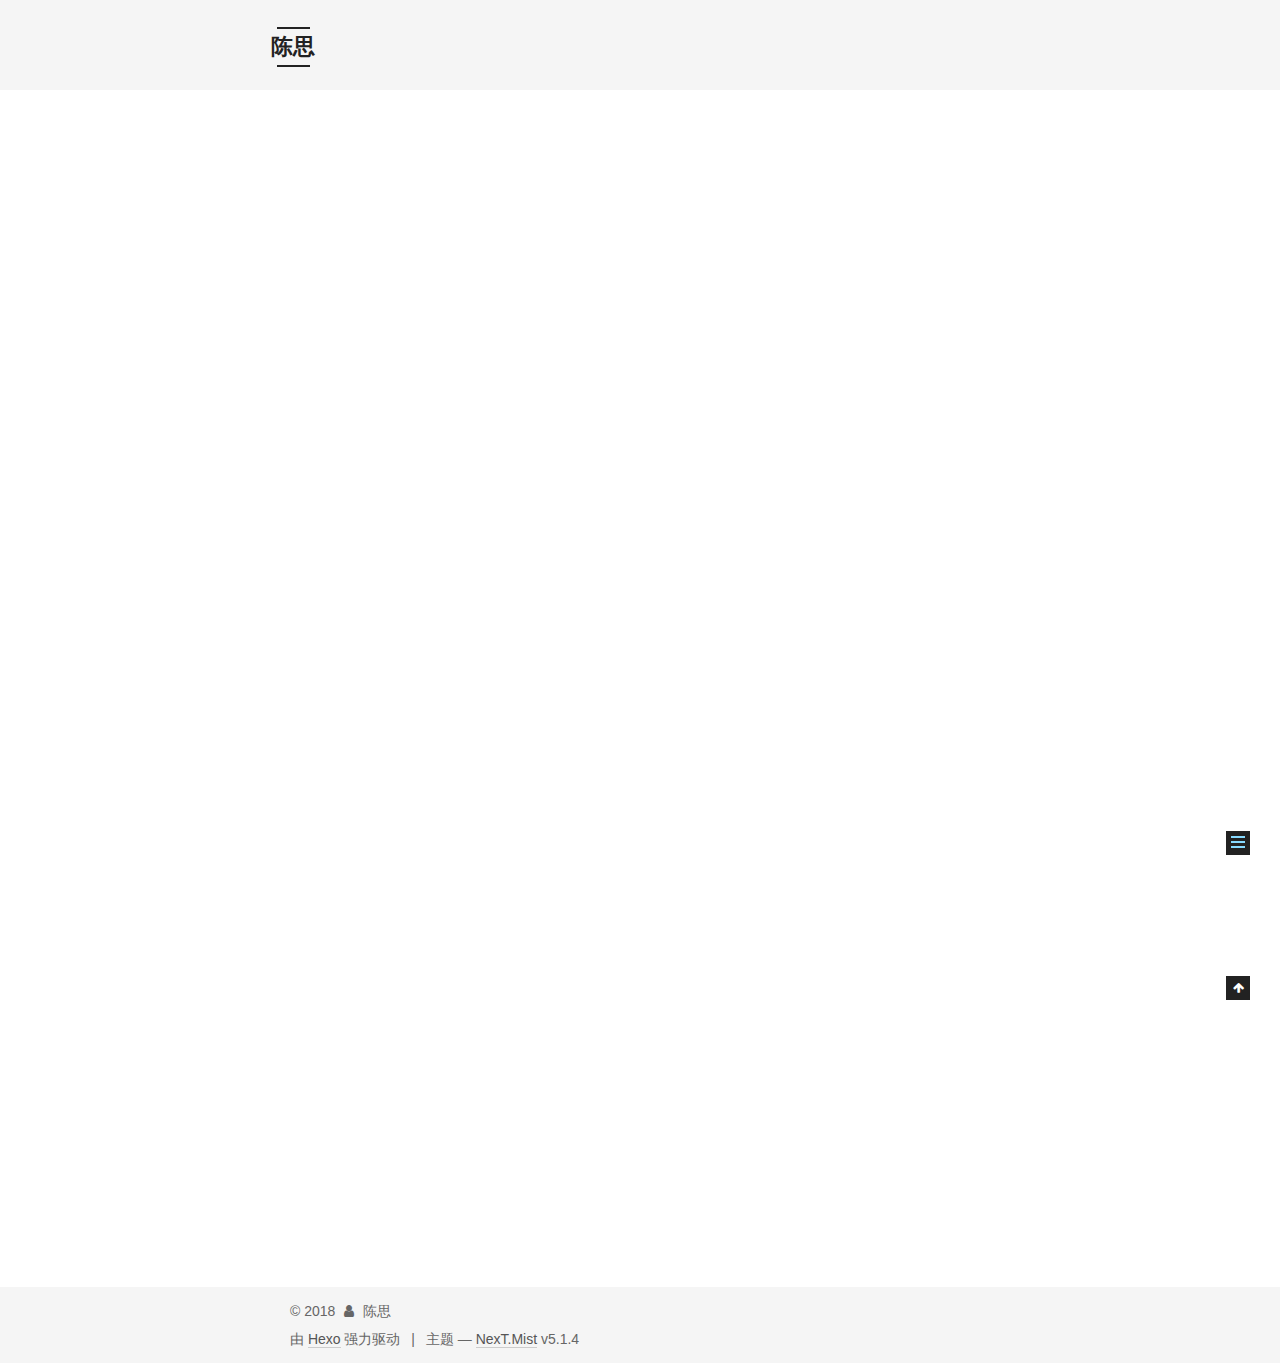
<file: 2018/07/06/hello-world/index.html>
<!DOCTYPE html>



  


<html class="theme-next mist use-motion" lang="zh-Hans">
<head>
  <meta charset="UTF-8"/>
<meta http-equiv="X-UA-Compatible" content="IE=edge" />
<meta name="viewport" content="width=device-width, initial-scale=1, maximum-scale=1"/>
<meta name="theme-color" content="#222">









<meta http-equiv="Cache-Control" content="no-transform" />
<meta http-equiv="Cache-Control" content="no-siteapp" />
















  
  
  <link href="/lib/fancybox/source/jquery.fancybox.css?v=2.1.5" rel="stylesheet" type="text/css" />







<link href="/lib/font-awesome/css/font-awesome.min.css?v=4.6.2" rel="stylesheet" type="text/css" />

<link href="/css/main.css?v=5.1.4" rel="stylesheet" type="text/css" />


  <link rel="apple-touch-icon" sizes="180x180" href="/images/apple-touch-icon-next.png?v=5.1.4">


  <link rel="icon" type="image/png" sizes="32x32" href="/images/favicon-32x32-next.png?v=5.1.4">


  <link rel="icon" type="image/png" sizes="16x16" href="/images/favicon-16x16-next.png?v=5.1.4">


  <link rel="mask-icon" href="/images/logo.svg?v=5.1.4" color="#222">





  <meta name="keywords" content="Hexo, NexT" />










<meta name="description" content="Welcome to Hexo! This is your very first post. Check documentation for more info. If you get any problems when using Hexo, you can find the answer in troubleshooting or you can ask me on GitHub. Quick">
<meta property="og:type" content="article">
<meta property="og:title" content="Hello World">
<meta property="og:url" content="http://yoursite.com/2018/07/06/hello-world/index.html">
<meta property="og:site_name" content="陈思">
<meta property="og:description" content="Welcome to Hexo! This is your very first post. Check documentation for more info. If you get any problems when using Hexo, you can find the answer in troubleshooting or you can ask me on GitHub. Quick">
<meta property="og:locale" content="zh-Hans">
<meta property="og:updated_time" content="2018-07-06T09:43:12.259Z">
<meta name="twitter:card" content="summary">
<meta name="twitter:title" content="Hello World">
<meta name="twitter:description" content="Welcome to Hexo! This is your very first post. Check documentation for more info. If you get any problems when using Hexo, you can find the answer in troubleshooting or you can ask me on GitHub. Quick">



<script type="text/javascript" id="hexo.configurations">
  var NexT = window.NexT || {};
  var CONFIG = {
    root: '/',
    scheme: 'Mist',
    version: '5.1.4',
    sidebar: {"position":"left","display":"post","offset":12,"b2t":false,"scrollpercent":false,"onmobile":false},
    fancybox: true,
    tabs: true,
    motion: {"enable":true,"async":false,"transition":{"post_block":"fadeIn","post_header":"slideDownIn","post_body":"slideDownIn","coll_header":"slideLeftIn","sidebar":"slideUpIn"}},
    duoshuo: {
      userId: '0',
      author: '博主'
    },
    algolia: {
      applicationID: '',
      apiKey: '',
      indexName: '',
      hits: {"per_page":10},
      labels: {"input_placeholder":"Search for Posts","hits_empty":"We didn't find any results for the search: ${query}","hits_stats":"${hits} results found in ${time} ms"}
    }
  };
</script>



  <link rel="canonical" href="http://yoursite.com/2018/07/06/hello-world/"/>





  <title>Hello World | 陈思</title>
  








</head>

<body itemscope itemtype="http://schema.org/WebPage" lang="zh-Hans">

  
  
    
  

  <div class="container sidebar-position-left page-post-detail">
    <div class="headband"></div>

    <header id="header" class="header" itemscope itemtype="http://schema.org/WPHeader">
      <div class="header-inner"><div class="site-brand-wrapper">
  <div class="site-meta ">
    

    <div class="custom-logo-site-title">
      <a href="/"  class="brand" rel="start">
        <span class="logo-line-before"><i></i></span>
        <span class="site-title">陈思</span>
        <span class="logo-line-after"><i></i></span>
      </a>
    </div>
      
        <p class="site-subtitle">华中科技大学电子信息与通信学院·通信工程</p>
      
  </div>

  <div class="site-nav-toggle">
    <button>
      <span class="btn-bar"></span>
      <span class="btn-bar"></span>
      <span class="btn-bar"></span>
    </button>
  </div>
</div>

<nav class="site-nav">
  

  
    <ul id="menu" class="menu">
      
        
        <li class="menu-item menu-item-home">
          <a href="/" rel="section">
            
              <i class="menu-item-icon fa fa-fw fa-home"></i> <br />
            
            首页
          </a>
        </li>
      
        
        <li class="menu-item menu-item-about">
          <a href="/about/" rel="section">
            
              <i class="menu-item-icon fa fa-fw fa-user"></i> <br />
            
            关于
          </a>
        </li>
      
        
        <li class="menu-item menu-item-categories">
          <a href="/categories/" rel="section">
            
              <i class="menu-item-icon fa fa-fw fa-th"></i> <br />
            
            分类
          </a>
        </li>
      
        
        <li class="menu-item menu-item-archives">
          <a href="/archives/" rel="section">
            
              <i class="menu-item-icon fa fa-fw fa-archive"></i> <br />
            
            归档
          </a>
        </li>
      

      
    </ul>
  

  
</nav>



 </div>
    </header>

    <main id="main" class="main">
      <div class="main-inner">
        <div class="content-wrap">
          <div id="content" class="content">
            

  <div id="posts" class="posts-expand">
    

  

  
  
  

  <article class="post post-type-normal" itemscope itemtype="http://schema.org/Article">
  
  
  
  <div class="post-block">
    <link itemprop="mainEntityOfPage" href="http://yoursite.com/2018/07/06/hello-world/">

    <span hidden itemprop="author" itemscope itemtype="http://schema.org/Person">
      <meta itemprop="name" content="陈思">
      <meta itemprop="description" content="">
      <meta itemprop="image" content="/images/avatar.gif">
    </span>

    <span hidden itemprop="publisher" itemscope itemtype="http://schema.org/Organization">
      <meta itemprop="name" content="陈思">
    </span>

    
      <header class="post-header">

        
        
          <h1 class="post-title" itemprop="name headline">Hello World</h1>
        

        <div class="post-meta">
          <span class="post-time">
            
              <span class="post-meta-item-icon">
                <i class="fa fa-calendar-o"></i>
              </span>
              
                <span class="post-meta-item-text">发表于</span>
              
              <time title="创建于" itemprop="dateCreated datePublished" datetime="2018-07-06T17:43:12+08:00">
                2018-07-06
              </time>
            

            

            
          </span>

          

          
            
          

          
          

          

          

          

        </div>
      </header>
    

    
    
    
    <div class="post-body" itemprop="articleBody">

      
      

      
        <p>Welcome to <a href="https://hexo.io/" target="_blank" rel="noopener">Hexo</a>! This is your very first post. Check <a href="https://hexo.io/docs/" target="_blank" rel="noopener">documentation</a> for more info. If you get any problems when using Hexo, you can find the answer in <a href="https://hexo.io/docs/troubleshooting.html" target="_blank" rel="noopener">troubleshooting</a> or you can ask me on <a href="https://github.com/hexojs/hexo/issues" target="_blank" rel="noopener">GitHub</a>.</p>
<h2 id="Quick-Start"><a href="#Quick-Start" class="headerlink" title="Quick Start"></a>Quick Start</h2><h3 id="Create-a-new-post"><a href="#Create-a-new-post" class="headerlink" title="Create a new post"></a>Create a new post</h3><figure class="highlight bash"><table><tr><td class="gutter"><pre><span class="line">1</span><br></pre></td><td class="code"><pre><span class="line">$ hexo new <span class="string">"My New Post"</span></span><br></pre></td></tr></table></figure>
<p>More info: <a href="https://hexo.io/docs/writing.html" target="_blank" rel="noopener">Writing</a></p>
<h3 id="Run-server"><a href="#Run-server" class="headerlink" title="Run server"></a>Run server</h3><figure class="highlight bash"><table><tr><td class="gutter"><pre><span class="line">1</span><br></pre></td><td class="code"><pre><span class="line">$ hexo server</span><br></pre></td></tr></table></figure>
<p>More info: <a href="https://hexo.io/docs/server.html" target="_blank" rel="noopener">Server</a></p>
<h3 id="Generate-static-files"><a href="#Generate-static-files" class="headerlink" title="Generate static files"></a>Generate static files</h3><figure class="highlight bash"><table><tr><td class="gutter"><pre><span class="line">1</span><br></pre></td><td class="code"><pre><span class="line">$ hexo generate</span><br></pre></td></tr></table></figure>
<p>More info: <a href="https://hexo.io/docs/generating.html" target="_blank" rel="noopener">Generating</a></p>
<h3 id="Deploy-to-remote-sites"><a href="#Deploy-to-remote-sites" class="headerlink" title="Deploy to remote sites"></a>Deploy to remote sites</h3><figure class="highlight bash"><table><tr><td class="gutter"><pre><span class="line">1</span><br></pre></td><td class="code"><pre><span class="line">$ hexo deploy</span><br></pre></td></tr></table></figure>
<p>More info: <a href="https://hexo.io/docs/deployment.html" target="_blank" rel="noopener">Deployment</a></p>

      
    </div>
    
    
    

    

    

    

    <footer class="post-footer">
      

      
      
      

      
        <div class="post-nav">
          <div class="post-nav-next post-nav-item">
            
          </div>

          <span class="post-nav-divider"></span>

          <div class="post-nav-prev post-nav-item">
            
              <a href="/2018/07/06/my first blog/" rel="prev" title="第一篇博客">
                第一篇博客 <i class="fa fa-chevron-right"></i>
              </a>
            
          </div>
        </div>
      

      
      
    </footer>
  </div>
  
  
  
  </article>



    <div class="post-spread">
      
    </div>
  </div>


          </div>
          


          

  



        </div>
        
          
  
  <div class="sidebar-toggle">
    <div class="sidebar-toggle-line-wrap">
      <span class="sidebar-toggle-line sidebar-toggle-line-first"></span>
      <span class="sidebar-toggle-line sidebar-toggle-line-middle"></span>
      <span class="sidebar-toggle-line sidebar-toggle-line-last"></span>
    </div>
  </div>

  <aside id="sidebar" class="sidebar">
    
    <div class="sidebar-inner">

      

      
        <ul class="sidebar-nav motion-element">
          <li class="sidebar-nav-toc sidebar-nav-active" data-target="post-toc-wrap">
            文章目录
          </li>
          <li class="sidebar-nav-overview" data-target="site-overview-wrap">
            站点概览
          </li>
        </ul>
      

      <section class="site-overview-wrap sidebar-panel">
        <div class="site-overview">
          <div class="site-author motion-element" itemprop="author" itemscope itemtype="http://schema.org/Person">
            
              <p class="site-author-name" itemprop="name">陈思</p>
              <p class="site-description motion-element" itemprop="description">一笑出门去，千里落花风</p>
          </div>

          <nav class="site-state motion-element">

            
              <div class="site-state-item site-state-posts">
              
                <a href="/archives/">
              
                  <span class="site-state-item-count">2</span>
                  <span class="site-state-item-name">日志</span>
                </a>
              </div>
            

            

            

          </nav>

          

          

          
          

          
          

          

        </div>
      </section>

      
      <!--noindex-->
        <section class="post-toc-wrap motion-element sidebar-panel sidebar-panel-active">
          <div class="post-toc">

            
              
            

            
              <div class="post-toc-content"><ol class="nav"><li class="nav-item nav-level-2"><a class="nav-link" href="#Quick-Start"><span class="nav-number">1.</span> <span class="nav-text">Quick Start</span></a><ol class="nav-child"><li class="nav-item nav-level-3"><a class="nav-link" href="#Create-a-new-post"><span class="nav-number">1.1.</span> <span class="nav-text">Create a new post</span></a></li><li class="nav-item nav-level-3"><a class="nav-link" href="#Run-server"><span class="nav-number">1.2.</span> <span class="nav-text">Run server</span></a></li><li class="nav-item nav-level-3"><a class="nav-link" href="#Generate-static-files"><span class="nav-number">1.3.</span> <span class="nav-text">Generate static files</span></a></li><li class="nav-item nav-level-3"><a class="nav-link" href="#Deploy-to-remote-sites"><span class="nav-number">1.4.</span> <span class="nav-text">Deploy to remote sites</span></a></li></ol></li></ol></div>
            

          </div>
        </section>
      <!--/noindex-->
      

      

    </div>
  </aside>


        
      </div>
    </main>

    <footer id="footer" class="footer">
      <div class="footer-inner">
        <div class="copyright">&copy; <span itemprop="copyrightYear">2018</span>
  <span class="with-love">
    <i class="fa fa-user"></i>
  </span>
  <span class="author" itemprop="copyrightHolder">陈思</span>

  
</div>


  <div class="powered-by">由 <a class="theme-link" target="_blank" href="https://hexo.io">Hexo</a> 强力驱动</div>



  <span class="post-meta-divider">|</span>



  <div class="theme-info">主题 &mdash; <a class="theme-link" target="_blank" href="https://github.com/iissnan/hexo-theme-next">NexT.Mist</a> v5.1.4</div>




        







        
      </div>
    </footer>

    
      <div class="back-to-top">
        <i class="fa fa-arrow-up"></i>
        
      </div>
    

    

  </div>

  

<script type="text/javascript">
  if (Object.prototype.toString.call(window.Promise) !== '[object Function]') {
    window.Promise = null;
  }
</script>









  












  
  
    <script type="text/javascript" src="/lib/jquery/index.js?v=2.1.3"></script>
  

  
  
    <script type="text/javascript" src="/lib/fastclick/lib/fastclick.min.js?v=1.0.6"></script>
  

  
  
    <script type="text/javascript" src="/lib/jquery_lazyload/jquery.lazyload.js?v=1.9.7"></script>
  

  
  
    <script type="text/javascript" src="/lib/velocity/velocity.min.js?v=1.2.1"></script>
  

  
  
    <script type="text/javascript" src="/lib/velocity/velocity.ui.min.js?v=1.2.1"></script>
  

  
  
    <script type="text/javascript" src="/lib/fancybox/source/jquery.fancybox.pack.js?v=2.1.5"></script>
  


  


  <script type="text/javascript" src="/js/src/utils.js?v=5.1.4"></script>

  <script type="text/javascript" src="/js/src/motion.js?v=5.1.4"></script>



  
  

  
  <script type="text/javascript" src="/js/src/scrollspy.js?v=5.1.4"></script>
<script type="text/javascript" src="/js/src/post-details.js?v=5.1.4"></script>



  


  <script type="text/javascript" src="/js/src/bootstrap.js?v=5.1.4"></script>



  


  




	





  





  












  





  

  

  

  
  

  

  

  

</body>
</html>
</file>
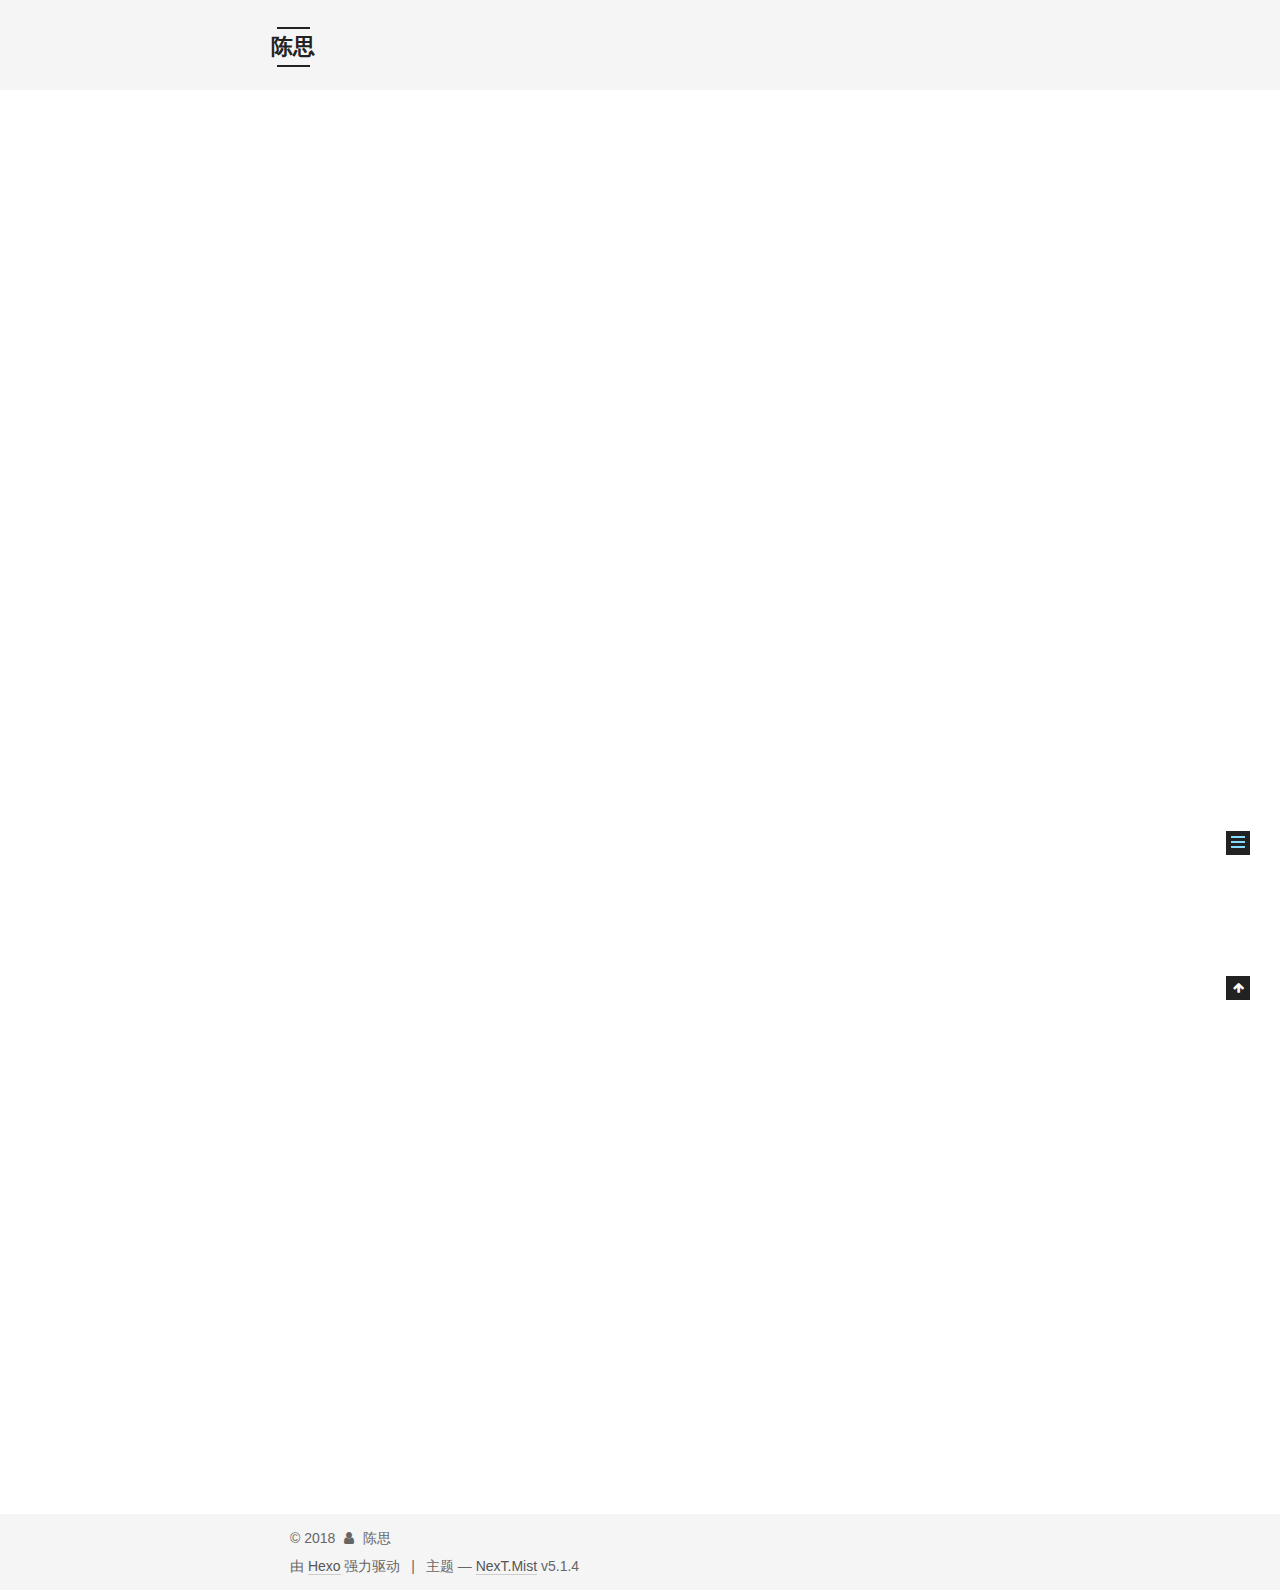
<file: 2018/07/06/my first blog/index.html>
<!DOCTYPE html>



  


<html class="theme-next mist use-motion" lang="zh-Hans">
<head>
  <meta charset="UTF-8"/>
<meta http-equiv="X-UA-Compatible" content="IE=edge" />
<meta name="viewport" content="width=device-width, initial-scale=1, maximum-scale=1"/>
<meta name="theme-color" content="#222">









<meta http-equiv="Cache-Control" content="no-transform" />
<meta http-equiv="Cache-Control" content="no-siteapp" />
















  
  
  <link href="/lib/fancybox/source/jquery.fancybox.css?v=2.1.5" rel="stylesheet" type="text/css" />







<link href="/lib/font-awesome/css/font-awesome.min.css?v=4.6.2" rel="stylesheet" type="text/css" />

<link href="/css/main.css?v=5.1.4" rel="stylesheet" type="text/css" />


  <link rel="apple-touch-icon" sizes="180x180" href="/images/apple-touch-icon-next.png?v=5.1.4">


  <link rel="icon" type="image/png" sizes="32x32" href="/images/favicon-32x32-next.png?v=5.1.4">


  <link rel="icon" type="image/png" sizes="16x16" href="/images/favicon-16x16-next.png?v=5.1.4">


  <link rel="mask-icon" href="/images/logo.svg?v=5.1.4" color="#222">





  <meta name="keywords" content="Hexo, NexT" />










<meta name="description" content="暨于7月5日开通了我的github后，钻研了两三个小时终于部署成功了我的个人主页~开心！以后可以走上我的码农之路了！   下面写点什么呢？那就先总结一下今天下午部署过程中遇到的问题吧 HEXO所遇问题1.SHH连接问题。描述：在检查SHH是否连接成功时，报错 Host key verification failed经检查发现.shh文件夹内缺少known_hosts文件 解决：输入ssh-ke">
<meta property="og:type" content="article">
<meta property="og:title" content="第一篇博客">
<meta property="og:url" content="http://yoursite.com/2018/07/06/my first blog/index.html">
<meta property="og:site_name" content="陈思">
<meta property="og:description" content="暨于7月5日开通了我的github后，钻研了两三个小时终于部署成功了我的个人主页~开心！以后可以走上我的码农之路了！   下面写点什么呢？那就先总结一下今天下午部署过程中遇到的问题吧 HEXO所遇问题1.SHH连接问题。描述：在检查SHH是否连接成功时，报错 Host key verification failed经检查发现.shh文件夹内缺少known_hosts文件 解决：输入ssh-ke">
<meta property="og:locale" content="zh-Hans">
<meta property="og:updated_time" content="2018-07-06T11:14:14.493Z">
<meta name="twitter:card" content="summary">
<meta name="twitter:title" content="第一篇博客">
<meta name="twitter:description" content="暨于7月5日开通了我的github后，钻研了两三个小时终于部署成功了我的个人主页~开心！以后可以走上我的码农之路了！   下面写点什么呢？那就先总结一下今天下午部署过程中遇到的问题吧 HEXO所遇问题1.SHH连接问题。描述：在检查SHH是否连接成功时，报错 Host key verification failed经检查发现.shh文件夹内缺少known_hosts文件 解决：输入ssh-ke">



<script type="text/javascript" id="hexo.configurations">
  var NexT = window.NexT || {};
  var CONFIG = {
    root: '/',
    scheme: 'Mist',
    version: '5.1.4',
    sidebar: {"position":"left","display":"post","offset":12,"b2t":false,"scrollpercent":false,"onmobile":false},
    fancybox: true,
    tabs: true,
    motion: {"enable":true,"async":false,"transition":{"post_block":"fadeIn","post_header":"slideDownIn","post_body":"slideDownIn","coll_header":"slideLeftIn","sidebar":"slideUpIn"}},
    duoshuo: {
      userId: '0',
      author: '博主'
    },
    algolia: {
      applicationID: '',
      apiKey: '',
      indexName: '',
      hits: {"per_page":10},
      labels: {"input_placeholder":"Search for Posts","hits_empty":"We didn't find any results for the search: ${query}","hits_stats":"${hits} results found in ${time} ms"}
    }
  };
</script>



  <link rel="canonical" href="http://yoursite.com/2018/07/06/my first blog/"/>





  <title>第一篇博客 | 陈思</title>
  








</head>

<body itemscope itemtype="http://schema.org/WebPage" lang="zh-Hans">

  
  
    
  

  <div class="container sidebar-position-left page-post-detail">
    <div class="headband"></div>

    <header id="header" class="header" itemscope itemtype="http://schema.org/WPHeader">
      <div class="header-inner"><div class="site-brand-wrapper">
  <div class="site-meta ">
    

    <div class="custom-logo-site-title">
      <a href="/"  class="brand" rel="start">
        <span class="logo-line-before"><i></i></span>
        <span class="site-title">陈思</span>
        <span class="logo-line-after"><i></i></span>
      </a>
    </div>
      
        <p class="site-subtitle">华中科技大学电子信息与通信学院·通信工程</p>
      
  </div>

  <div class="site-nav-toggle">
    <button>
      <span class="btn-bar"></span>
      <span class="btn-bar"></span>
      <span class="btn-bar"></span>
    </button>
  </div>
</div>

<nav class="site-nav">
  

  
    <ul id="menu" class="menu">
      
        
        <li class="menu-item menu-item-home">
          <a href="/" rel="section">
            
              <i class="menu-item-icon fa fa-fw fa-home"></i> <br />
            
            首页
          </a>
        </li>
      
        
        <li class="menu-item menu-item-about">
          <a href="/about/" rel="section">
            
              <i class="menu-item-icon fa fa-fw fa-user"></i> <br />
            
            关于
          </a>
        </li>
      
        
        <li class="menu-item menu-item-categories">
          <a href="/categories/" rel="section">
            
              <i class="menu-item-icon fa fa-fw fa-th"></i> <br />
            
            分类
          </a>
        </li>
      
        
        <li class="menu-item menu-item-archives">
          <a href="/archives/" rel="section">
            
              <i class="menu-item-icon fa fa-fw fa-archive"></i> <br />
            
            归档
          </a>
        </li>
      

      
    </ul>
  

  
</nav>



 </div>
    </header>

    <main id="main" class="main">
      <div class="main-inner">
        <div class="content-wrap">
          <div id="content" class="content">
            

  <div id="posts" class="posts-expand">
    

  

  
  
  

  <article class="post post-type-normal" itemscope itemtype="http://schema.org/Article">
  
  
  
  <div class="post-block">
    <link itemprop="mainEntityOfPage" href="http://yoursite.com/2018/07/06/my first blog/">

    <span hidden itemprop="author" itemscope itemtype="http://schema.org/Person">
      <meta itemprop="name" content="陈思">
      <meta itemprop="description" content="">
      <meta itemprop="image" content="/images/avatar.gif">
    </span>

    <span hidden itemprop="publisher" itemscope itemtype="http://schema.org/Organization">
      <meta itemprop="name" content="陈思">
    </span>

    
      <header class="post-header">

        
        
          <h1 class="post-title" itemprop="name headline">第一篇博客</h1>
        

        <div class="post-meta">
          <span class="post-time">
            
              <span class="post-meta-item-icon">
                <i class="fa fa-calendar-o"></i>
              </span>
              
                <span class="post-meta-item-text">发表于</span>
              
              <time title="创建于" itemprop="dateCreated datePublished" datetime="2018-07-06T19:06:46+08:00">
                2018-07-06
              </time>
            

            

            
          </span>

          

          
            
          

          
          

          

          

          

        </div>
      </header>
    

    
    
    
    <div class="post-body" itemprop="articleBody">

      
      

      
        <p>  暨于7月5日开通了我的github后，钻研了两三个小时终于部署成功了我的个人主页~开心！以后可以走上我的码农之路了！</p>
<p>  下面写点什么呢？那就先总结一下今天下午部署过程中遇到的问题吧</p>
<h2 id="HEXO所遇问题"><a href="#HEXO所遇问题" class="headerlink" title="HEXO所遇问题"></a>HEXO所遇问题</h2><h3 id="1-SHH连接问题。"><a href="#1-SHH连接问题。" class="headerlink" title="1.SHH连接问题。"></a>1.SHH连接问题。</h3><h4 id="描述：在检查SHH是否连接成功时，报错-Host-key-verification-failed"><a href="#描述：在检查SHH是否连接成功时，报错-Host-key-verification-failed" class="headerlink" title="描述：在检查SHH是否连接成功时，报错 Host key verification failed"></a>描述：在检查SHH是否连接成功时，报错 Host key verification failed<br></h4><p>经检查发现.shh文件夹内缺少known_hosts文件<br></p>
<h4 id="解决：输入ssh-keyscan-H-github-com-gt-gt-ssh-known-hosts"><a href="#解决：输入ssh-keyscan-H-github-com-gt-gt-ssh-known-hosts" class="headerlink" title="解决：输入ssh-keyscan -H github.com &gt;&gt; ~/.ssh/known_hosts"></a>解决：输入<code>ssh-keyscan -H github.com &gt;&gt; ~/.ssh/known_hosts</code></h4><h3 id="2-localhost-4000无响应问题"><a href="#2-localhost-4000无响应问题" class="headerlink" title="2.localhost:4000无响应问题"></a>2.localhost:4000无响应问题</h3><h4 id="描述：在浏览器地址框输入本地浏览地址无响应"><a href="#描述：在浏览器地址框输入本地浏览地址无响应" class="headerlink" title="描述：在浏览器地址框输入本地浏览地址无响应"></a>描述：在浏览器地址框输入本地浏览地址无响应<br></h4><p>猜测是端口被占用</p>
<h4 id="解决：输入hexo-s-p-5000更换端口"><a href="#解决：输入hexo-s-p-5000更换端口" class="headerlink" title="解决：输入hexo s -p 5000更换端口"></a>解决：输入<code>hexo s -p 5000</code>更换端口</h4><h3 id="3-部署后使用github-io无法浏览"><a href="#3-部署后使用github-io无法浏览" class="headerlink" title="3.部署后使用github.io无法浏览"></a>3.部署后使用github.io无法浏览</h3><h4 id="描述：表现为与本地预览的不同，仍未原来默认页面"><a href="#描述：表现为与本地预览的不同，仍未原来默认页面" class="headerlink" title="描述：表现为与本地预览的不同，仍未原来默认页面"></a>描述：表现为与本地预览的不同，仍未原来默认页面</h4><p>结果发现是站点配置文件语法错误</p>
<h4 id="解决：在repo后确定是一个空格"><a href="#解决：在repo后确定是一个空格" class="headerlink" title="解决：在repo后确定是一个空格"></a>解决：在repo后确定是一个空格</h4><h2 id="接下来要做的"><a href="#接下来要做的" class="headerlink" title="接下来要做的"></a>接下来要做的</h2><p>1.学会在markdown里加入图片，超链接等<br><br>2.继续刷《算法笔记》，提高自己的代码能力<br><br>3.将自己的感悟和学到的东西写成博客和大家分享！</p>

      
    </div>
    
    
    

    

    

    

    <footer class="post-footer">
      

      
      
      

      
        <div class="post-nav">
          <div class="post-nav-next post-nav-item">
            
              <a href="/2018/07/06/hello-world/" rel="next" title="Hello World">
                <i class="fa fa-chevron-left"></i> Hello World
              </a>
            
          </div>

          <span class="post-nav-divider"></span>

          <div class="post-nav-prev post-nav-item">
            
          </div>
        </div>
      

      
      
    </footer>
  </div>
  
  
  
  </article>



    <div class="post-spread">
      
    </div>
  </div>


          </div>
          


          

  



        </div>
        
          
  
  <div class="sidebar-toggle">
    <div class="sidebar-toggle-line-wrap">
      <span class="sidebar-toggle-line sidebar-toggle-line-first"></span>
      <span class="sidebar-toggle-line sidebar-toggle-line-middle"></span>
      <span class="sidebar-toggle-line sidebar-toggle-line-last"></span>
    </div>
  </div>

  <aside id="sidebar" class="sidebar">
    
    <div class="sidebar-inner">

      

      
        <ul class="sidebar-nav motion-element">
          <li class="sidebar-nav-toc sidebar-nav-active" data-target="post-toc-wrap">
            文章目录
          </li>
          <li class="sidebar-nav-overview" data-target="site-overview-wrap">
            站点概览
          </li>
        </ul>
      

      <section class="site-overview-wrap sidebar-panel">
        <div class="site-overview">
          <div class="site-author motion-element" itemprop="author" itemscope itemtype="http://schema.org/Person">
            
              <p class="site-author-name" itemprop="name">陈思</p>
              <p class="site-description motion-element" itemprop="description">一笑出门去，千里落花风</p>
          </div>

          <nav class="site-state motion-element">

            
              <div class="site-state-item site-state-posts">
              
                <a href="/archives/">
              
                  <span class="site-state-item-count">2</span>
                  <span class="site-state-item-name">日志</span>
                </a>
              </div>
            

            

            

          </nav>

          

          

          
          

          
          

          

        </div>
      </section>

      
      <!--noindex-->
        <section class="post-toc-wrap motion-element sidebar-panel sidebar-panel-active">
          <div class="post-toc">

            
              
            

            
              <div class="post-toc-content"><ol class="nav"><li class="nav-item nav-level-2"><a class="nav-link" href="#HEXO所遇问题"><span class="nav-number">1.</span> <span class="nav-text">HEXO所遇问题</span></a><ol class="nav-child"><li class="nav-item nav-level-3"><a class="nav-link" href="#1-SHH连接问题。"><span class="nav-number">1.1.</span> <span class="nav-text">1.SHH连接问题。</span></a><ol class="nav-child"><li class="nav-item nav-level-4"><a class="nav-link" href="#描述：在检查SHH是否连接成功时，报错-Host-key-verification-failed"><span class="nav-number">1.1.1.</span> <span class="nav-text">描述：在检查SHH是否连接成功时，报错 Host key verification failed</span></a></li><li class="nav-item nav-level-4"><a class="nav-link" href="#解决：输入ssh-keyscan-H-github-com-gt-gt-ssh-known-hosts"><span class="nav-number">1.1.2.</span> <span class="nav-text">解决：输入ssh-keyscan -H github.com &gt;&gt; ~/.ssh/known_hosts</span></a></li></ol></li><li class="nav-item nav-level-3"><a class="nav-link" href="#2-localhost-4000无响应问题"><span class="nav-number">1.2.</span> <span class="nav-text">2.localhost:4000无响应问题</span></a><ol class="nav-child"><li class="nav-item nav-level-4"><a class="nav-link" href="#描述：在浏览器地址框输入本地浏览地址无响应"><span class="nav-number">1.2.1.</span> <span class="nav-text">描述：在浏览器地址框输入本地浏览地址无响应</span></a></li><li class="nav-item nav-level-4"><a class="nav-link" href="#解决：输入hexo-s-p-5000更换端口"><span class="nav-number">1.2.2.</span> <span class="nav-text">解决：输入hexo s -p 5000更换端口</span></a></li></ol></li><li class="nav-item nav-level-3"><a class="nav-link" href="#3-部署后使用github-io无法浏览"><span class="nav-number">1.3.</span> <span class="nav-text">3.部署后使用github.io无法浏览</span></a><ol class="nav-child"><li class="nav-item nav-level-4"><a class="nav-link" href="#描述：表现为与本地预览的不同，仍未原来默认页面"><span class="nav-number">1.3.1.</span> <span class="nav-text">描述：表现为与本地预览的不同，仍未原来默认页面</span></a></li><li class="nav-item nav-level-4"><a class="nav-link" href="#解决：在repo后确定是一个空格"><span class="nav-number">1.3.2.</span> <span class="nav-text">解决：在repo后确定是一个空格</span></a></li></ol></li></ol></li><li class="nav-item nav-level-2"><a class="nav-link" href="#接下来要做的"><span class="nav-number">2.</span> <span class="nav-text">接下来要做的</span></a></li></ol></div>
            

          </div>
        </section>
      <!--/noindex-->
      

      

    </div>
  </aside>


        
      </div>
    </main>

    <footer id="footer" class="footer">
      <div class="footer-inner">
        <div class="copyright">&copy; <span itemprop="copyrightYear">2018</span>
  <span class="with-love">
    <i class="fa fa-user"></i>
  </span>
  <span class="author" itemprop="copyrightHolder">陈思</span>

  
</div>


  <div class="powered-by">由 <a class="theme-link" target="_blank" href="https://hexo.io">Hexo</a> 强力驱动</div>



  <span class="post-meta-divider">|</span>



  <div class="theme-info">主题 &mdash; <a class="theme-link" target="_blank" href="https://github.com/iissnan/hexo-theme-next">NexT.Mist</a> v5.1.4</div>




        







        
      </div>
    </footer>

    
      <div class="back-to-top">
        <i class="fa fa-arrow-up"></i>
        
      </div>
    

    

  </div>

  

<script type="text/javascript">
  if (Object.prototype.toString.call(window.Promise) !== '[object Function]') {
    window.Promise = null;
  }
</script>









  












  
  
    <script type="text/javascript" src="/lib/jquery/index.js?v=2.1.3"></script>
  

  
  
    <script type="text/javascript" src="/lib/fastclick/lib/fastclick.min.js?v=1.0.6"></script>
  

  
  
    <script type="text/javascript" src="/lib/jquery_lazyload/jquery.lazyload.js?v=1.9.7"></script>
  

  
  
    <script type="text/javascript" src="/lib/velocity/velocity.min.js?v=1.2.1"></script>
  

  
  
    <script type="text/javascript" src="/lib/velocity/velocity.ui.min.js?v=1.2.1"></script>
  

  
  
    <script type="text/javascript" src="/lib/fancybox/source/jquery.fancybox.pack.js?v=2.1.5"></script>
  


  


  <script type="text/javascript" src="/js/src/utils.js?v=5.1.4"></script>

  <script type="text/javascript" src="/js/src/motion.js?v=5.1.4"></script>



  
  

  
  <script type="text/javascript" src="/js/src/scrollspy.js?v=5.1.4"></script>
<script type="text/javascript" src="/js/src/post-details.js?v=5.1.4"></script>



  


  <script type="text/javascript" src="/js/src/bootstrap.js?v=5.1.4"></script>



  


  




	





  





  












  





  

  

  

  
  

  

  

  

</body>
</html>
</file>
<file: css/main.css>
/* normalize.css v3.0.2 | MIT License | git.io/normalize */
html {
  font-family: sans-serif; /* 1 */
  -ms-text-size-adjust: 100%; /* 2 */
  -webkit-text-size-adjust: 100%; /* 2 */
}
body {
  margin: 0;
}
article,
aside,
details,
figcaption,
figure,
footer,
header,
hgroup,
main,
menu,
nav,
section,
summary {
  display: block;
}
audio,
canvas,
progress,
video {
  display: inline-block; /* 1 */
  vertical-align: baseline; /* 2 */
}
audio:not([controls]) {
  display: none;
  height: 0;
}
[hidden],
template {
  display: none;
}
a {
  background-color: transparent;
}
a:active,
a:hover {
  outline: 0;
}
abbr[title] {
  border-bottom: 1px dotted;
}
b,
strong {
  font-weight: bold;
}
dfn {
  font-style: italic;
}
h1 {
  font-size: 2em;
  margin: 0.67em 0;
}
mark {
  background: #ff0;
  color: #000;
}
small {
  font-size: 80%;
}
sub,
sup {
  font-size: 75%;
  line-height: 0;
  position: relative;
  vertical-align: baseline;
}
sup {
  top: -0.5em;
}
sub {
  bottom: -0.25em;
}
img {
  border: 0;
}
svg:not(:root) {
  overflow: hidden;
}
figure {
  margin: 1em 40px;
}
hr {
  -moz-box-sizing: content-box;
  box-sizing: content-box;
  height: 0;
}
pre {
  overflow: auto;
}
code,
kbd,
pre,
samp {
  font-family: monospace, monospace;
  font-size: 1em;
}
button,
input,
optgroup,
select,
textarea {
  color: inherit; /* 1 */
  font: inherit; /* 2 */
  margin: 0; /* 3 */
}
button {
  overflow: visible;
}
button,
select {
  text-transform: none;
}
button,
html input[type="button"],
input[type="reset"],
input[type="submit"] {
  -webkit-appearance: button; /* 2 */
  cursor: pointer; /* 3 */
}
button[disabled],
html input[disabled] {
  cursor: default;
}
button::-moz-focus-inner,
input::-moz-focus-inner {
  border: 0;
  padding: 0;
}
input {
  line-height: normal;
}
input[type="checkbox"],
input[type="radio"] {
  box-sizing: border-box; /* 1 */
  padding: 0; /* 2 */
}
input[type="number"]::-webkit-inner-spin-button,
input[type="number"]::-webkit-outer-spin-button {
  height: auto;
}
input[type="search"] {
  -webkit-appearance: textfield; /* 1 */
  -moz-box-sizing: content-box;
  -webkit-box-sizing: content-box; /* 2 */
  box-sizing: content-box;
}
input[type="search"]::-webkit-search-cancel-button,
input[type="search"]::-webkit-search-decoration {
  -webkit-appearance: none;
}
fieldset {
  border: 1px solid #c0c0c0;
  margin: 0 2px;
  padding: 0.35em 0.625em 0.75em;
}
legend {
  border: 0; /* 1 */
  padding: 0; /* 2 */
}
textarea {
  overflow: auto;
}
optgroup {
  font-weight: bold;
}
table {
  border-collapse: collapse;
  border-spacing: 0;
}
td,
th {
  padding: 0;
}
::selection {
  background: #262a30;
  color: #fff;
}
body {
  position: relative;
  font-family: 'Lato', "PingFang SC", "Microsoft YaHei", sans-serif;
  font-size: 14px;
  line-height: 2;
  color: #555;
  background: #fff;
}
@media (max-width: 767px) {
  body {
    padding-right: 0 !important;
  }
}
@media (min-width: 768px) and (max-width: 991px) {
  body {
    padding-right: 0 !important;
  }
}
@media (min-width: 1600px) {
  body {
    font-size: 16px;
  }
}
h1,
h2,
h3,
h4,
h5,
h6 {
  margin: 0;
  padding: 0;
  font-weight: bold;
  line-height: 1.5;
  font-family: 'Lato', "PingFang SC", "Microsoft YaHei", sans-serif;
}
h2,
h3,
h4,
h5,
h6 {
  margin: 20px 0 15px;
}
h1 {
  font-size: 24px;
}
@media (max-width: 767px) {
  h1 {
    font-size: 20px;
  }
}
h2 {
  font-size: 22px;
}
@media (max-width: 767px) {
  h2 {
    font-size: 18px;
  }
}
h3 {
  font-size: 20px;
}
@media (max-width: 767px) {
  h3 {
    font-size: 16px;
  }
}
h4 {
  font-size: 18px;
}
@media (max-width: 767px) {
  h4 {
    font-size: 14px;
  }
}
h5 {
  font-size: 16px;
}
@media (max-width: 767px) {
  h5 {
    font-size: 12px;
  }
}
h6 {
  font-size: 14px;
}
@media (max-width: 767px) {
  h6 {
    font-size: 10px;
  }
}
p {
  margin: 0 0 20px 0;
}
a {
  color: #555;
  text-decoration: none;
  outline: none;
  border-bottom: 1px solid #999;
  word-wrap: break-word;
}
a:hover {
  color: #222;
  border-bottom-color: #222;
}
blockquote {
  margin: 0;
  padding: 0;
}
img {
  display: block;
  margin: auto;
  max-width: 100%;
  height: auto;
}
hr {
  margin: 40px 0;
  height: 3px;
  border: none;
  background-color: #ddd;
  background-image: repeating-linear-gradient(-45deg, #fff, #fff 4px, transparent 4px, transparent 8px);
}
blockquote {
  padding: 0 15px;
  color: #666;
  border-left: 4px solid #ddd;
}
blockquote cite::before {
  content: "-";
  padding: 0 5px;
}
dt {
  font-weight: 700;
}
dd {
  margin: 0;
  padding: 0;
}
kbd {
  border: 1px solid #ccc;
  border-radius: 0.2em;
  box-shadow: 0.1em 0.1em 0.2em rgba(0,0,0,0.1);
  background-color: #f9f9f9;
  font-family: inherit;
  background-image: -webkit-linear-gradient(top, #eee, #fff, #eee);
  padding: 0.1em 0.3em;
  white-space: nowrap;
}
.text-left {
  text-align: left;
}
.text-center {
  text-align: center;
}
.text-right {
  text-align: right;
}
.text-justify {
  text-align: justify;
}
.text-nowrap {
  white-space: nowrap;
}
.text-lowercase {
  text-transform: lowercase;
}
.text-uppercase {
  text-transform: uppercase;
}
.text-capitalize {
  text-transform: capitalize;
}
.center-block {
  display: block;
  margin-left: auto;
  margin-right: auto;
}
.clearfix:before,
.clearfix:after {
  content: " ";
  display: table;
}
.clearfix:after {
  clear: both;
}
.pullquote {
  width: 45%;
}
.pullquote.left {
  float: left;
  margin-left: 5px;
  margin-right: 10px;
}
.pullquote.right {
  float: right;
  margin-left: 10px;
  margin-right: 5px;
}
.affix.affix.affix {
  position: fixed;
}
.translation {
  margin-top: -20px;
  font-size: 14px;
  color: #999;
}
.scrollbar-measure {
  width: 100px;
  height: 100px;
  overflow: scroll;
  position: absolute;
  top: -9999px;
}
.use-motion .motion-element {
  opacity: 0;
}
table {
  margin: 20px 0;
  width: 100%;
  border-collapse: collapse;
  border-spacing: 0;
  border: 1px solid #ddd;
  font-size: 14px;
  table-layout: fixed;
  word-wrap: break-all;
}
table>tbody>tr:nth-of-type(odd) {
  background-color: #f9f9f9;
}
table>tbody>tr:hover {
  background-color: #f5f5f5;
}
caption,
th,
td {
  padding: 8px;
  text-align: left;
  vertical-align: middle;
  font-weight: normal;
}
th,
td {
  border-bottom: 3px solid #ddd;
  border-right: 1px solid #eee;
}
th {
  padding-bottom: 10px;
  font-weight: 700;
}
td {
  border-bottom-width: 1px;
}
html,
body {
  height: 100%;
}
.container {
  position: relative;
  min-height: 100%;
}
.header-inner {
  margin: 0 auto;
  padding: 100px 0 70px;
  width: 700px;
}
@media (min-width: 1600px) {
  .container .header-inner {
    width: 900px;
  }
}
.main {
  padding-bottom: 150px;
}
.main-inner {
  margin: 0 auto;
  width: 700px;
}
@media (min-width: 1600px) {
  .container .main-inner {
    width: 900px;
  }
}
.footer {
  position: absolute;
  left: 0;
  bottom: 0;
  width: 100%;
  min-height: 50px;
}
.footer-inner {
  box-sizing: border-box;
  margin: 20px auto;
  width: 700px;
}
@media (min-width: 1600px) {
  .container .footer-inner {
    width: 900px;
  }
}
pre,
.highlight {
  overflow: auto;
  margin: 20px 0;
  padding: 0;
  font-size: 13px;
  color: #4d4d4c;
  background: #f7f7f7;
  line-height: 1.6;
}
pre,
code {
  font-family: consolas, Menlo, "PingFang SC", "Microsoft YaHei", monospace;
}
code {
  padding: 2px 4px;
  word-wrap: break-word;
  color: #555;
  background: #eee;
  border-radius: 3px;
  font-size: 13px;
}
pre {
  padding: 10px;
}
pre code {
  padding: 0;
  color: #4d4d4c;
  background: none;
  text-shadow: none;
}
.highlight {
  border-radius: 1px;
}
.highlight pre {
  border: none;
  margin: 0;
  padding: 10px 0;
}
.highlight table {
  margin: 0;
  width: auto;
  border: none;
}
.highlight td {
  border: none;
  padding: 0;
}
.highlight figcaption {
  font-size: 1em;
  color: #4d4d4c;
  line-height: 1em;
  margin-bottom: 1em;
}
.highlight figcaption:before,
.highlight figcaption:after {
  content: " ";
  display: table;
}
.highlight figcaption:after {
  clear: both;
}
.highlight figcaption a {
  float: right;
  color: #4d4d4c;
}
.highlight figcaption a:hover {
  border-bottom-color: #4d4d4c;
}
.highlight .gutter pre {
  padding-left: 10px;
  padding-right: 10px;
  color: #869194;
  text-align: right;
  background-color: #eff2f3;
}
.highlight .code pre {
  width: 100%;
  padding-left: 10px;
  padding-right: 10px;
  background-color: #f7f7f7;
}
.highlight .line {
  height: 20px;
}
.gutter {
  -webkit-user-select: none;
  -moz-user-select: none;
  -ms-user-select: none;
  user-select: none;
}
.gist table {
  width: auto;
}
.gist table td {
  border: none;
}
pre .deletion {
  background: #fdd;
}
pre .addition {
  background: #dfd;
}
pre .meta {
  color: #8959a8;
}
pre .comment {
  color: #8e908c;
}
pre .variable,
pre .attribute,
pre .tag,
pre .regexp,
pre .ruby .constant,
pre .xml .tag .title,
pre .xml .pi,
pre .xml .doctype,
pre .html .doctype,
pre .css .id,
pre .css .class,
pre .css .pseudo {
  color: #c82829;
}
pre .number,
pre .preprocessor,
pre .built_in,
pre .literal,
pre .params,
pre .constant,
pre .command {
  color: #f5871f;
}
pre .ruby .class .title,
pre .css .rules .attribute,
pre .string,
pre .value,
pre .inheritance,
pre .header,
pre .ruby .symbol,
pre .xml .cdata,
pre .special,
pre .number,
pre .formula {
  color: #718c00;
}
pre .title,
pre .css .hexcolor {
  color: #3e999f;
}
pre .function,
pre .python .decorator,
pre .python .title,
pre .ruby .function .title,
pre .ruby .title .keyword,
pre .perl .sub,
pre .javascript .title,
pre .coffeescript .title {
  color: #4271ae;
}
pre .keyword,
pre .javascript .function {
  color: #8959a8;
}
.full-image.full-image.full-image.full-image {
  border: none;
  max-width: 100%;
  width: auto;
  margin: 20px auto 25px;
}
@media (min-width: 992px) {
  .full-image.full-image.full-image.full-image {
    max-width: none;
    width: 110%;
    margin: 25px -5%;
  }
}
.blockquote-center,
.page-home .post-type-quote blockquote,
.page-post-detail .post-type-quote blockquote {
  position: relative;
  margin: 40px 0;
  padding: 0;
  border-left: none;
  text-align: center;
}
.blockquote-center::before,
.page-home .post-type-quote blockquote::before,
.page-post-detail .post-type-quote blockquote::before,
.blockquote-center::after,
.page-home .post-type-quote blockquote::after,
.page-post-detail .post-type-quote blockquote::after {
  position: absolute;
  content: ' ';
  display: block;
  width: 100%;
  height: 24px;
  opacity: 0.2;
  background-repeat: no-repeat;
  background-position: 0 -6px;
  background-size: 22px 22px;
}
.blockquote-center::before,
.page-home .post-type-quote blockquote::before,
.page-post-detail .post-type-quote blockquote::before {
  top: -20px;
  background-image: url("../images/quote-l.svg");
  border-top: 1px solid #ccc;
}
.blockquote-center::after,
.page-home .post-type-quote blockquote::after,
.page-post-detail .post-type-quote blockquote::after {
  bottom: -20px;
  background-image: url("../images/quote-r.svg");
  border-bottom: 1px solid #ccc;
  background-position: 100% 8px;
}
.blockquote-center p,
.page-home .post-type-quote blockquote p,
.page-post-detail .post-type-quote blockquote p,
.blockquote-center div,
.page-home .post-type-quote blockquote div,
.page-post-detail .post-type-quote blockquote div {
  text-align: center;
}
.post .post-body .group-picture img {
  box-sizing: border-box;
  padding: 0 3px;
  border: none;
}
.post .group-picture-row {
  overflow: hidden;
  margin-top: 6px;
}
.post .group-picture-row:first-child {
  margin-top: 0;
}
.post .group-picture-column {
  float: left;
}
.page-post-detail .post-body .group-picture-column {
  float: none;
  margin-top: 10px;
  width: auto !important;
}
.page-post-detail .post-body .group-picture-column img {
  margin: 0 auto;
}
.page-archive .group-picture-container {
  overflow: hidden;
}
.page-archive .group-picture-row {
  float: left;
}
.page-archive .group-picture-row:first-child {
  margin-top: 6px;
}
.page-archive .group-picture-column {
  max-width: 150px;
  max-height: 150px;
}
.post-body .note {
  position: relative;
  padding: 15px;
  margin-bottom: 20px;
  border: 1px solid #eee;
  border-left-width: 5px;
  border-radius: 3px;
}
.post-body .note h2,
.post-body .note h3,
.post-body .note h4,
.post-body .note h5,
.post-body .note h6 {
  margin-top: 0;
  margin-bottom: 0;
  border-bottom: initial;
  padding-top: 0 !important;
}
.post-body .note p:first-child,
.post-body .note ul:first-child,
.post-body .note ol:first-child,
.post-body .note table:first-child,
.post-body .note pre:first-child,
.post-body .note blockquote:first-child {
  margin-top: 0;
}
.post-body .note p:last-child,
.post-body .note ul:last-child,
.post-body .note ol:last-child,
.post-body .note table:last-child,
.post-body .note pre:last-child,
.post-body .note blockquote:last-child {
  margin-bottom: 0;
}
.post-body .note.default {
  border-left-color: #777;
}
.post-body .note.default h2,
.post-body .note.default h3,
.post-body .note.default h4,
.post-body .note.default h5,
.post-body .note.default h6 {
  color: #777;
}
.post-body .note.primary {
  border-left-color: #6f42c1;
}
.post-body .note.primary h2,
.post-body .note.primary h3,
.post-body .note.primary h4,
.post-body .note.primary h5,
.post-body .note.primary h6 {
  color: #6f42c1;
}
.post-body .note.info {
  border-left-color: #428bca;
}
.post-body .note.info h2,
.post-body .note.info h3,
.post-body .note.info h4,
.post-body .note.info h5,
.post-body .note.info h6 {
  color: #428bca;
}
.post-body .note.success {
  border-left-color: #5cb85c;
}
.post-body .note.success h2,
.post-body .note.success h3,
.post-body .note.success h4,
.post-body .note.success h5,
.post-body .note.success h6 {
  color: #5cb85c;
}
.post-body .note.warning {
  border-left-color: #f0ad4e;
}
.post-body .note.warning h2,
.post-body .note.warning h3,
.post-body .note.warning h4,
.post-body .note.warning h5,
.post-body .note.warning h6 {
  color: #f0ad4e;
}
.post-body .note.danger {
  border-left-color: #d9534f;
}
.post-body .note.danger h2,
.post-body .note.danger h3,
.post-body .note.danger h4,
.post-body .note.danger h5,
.post-body .note.danger h6 {
  color: #d9534f;
}
.post-body .label {
  display: inline;
  padding: 0 2px;
  white-space: nowrap;
}
.post-body .label.default {
  background-color: #f0f0f0;
}
.post-body .label.primary {
  background-color: #efe6f7;
}
.post-body .label.info {
  background-color: #e5f2f8;
}
.post-body .label.success {
  background-color: #e7f4e9;
}
.post-body .label.warning {
  background-color: #fcf6e1;
}
.post-body .label.danger {
  background-color: #fae8eb;
}
.post-body .tabs {
  position: relative;
  display: block;
  margin-bottom: 20px;
  padding-top: 10px;
}
.post-body .tabs ul.nav-tabs {
  margin: 0;
  padding: 0;
  display: flex;
  margin-bottom: -1px;
}
@media (max-width: 413px) {
  .post-body .tabs ul.nav-tabs {
    display: block;
    margin-bottom: 5px;
  }
}
.post-body .tabs ul.nav-tabs li.tab {
  list-style-type: none !important;
  margin: 0 0.25em 0 0;
  border-top: 3px solid transparent;
  border-left: 1px solid transparent;
  border-right: 1px solid transparent;
}
@media (max-width: 413px) {
  .post-body .tabs ul.nav-tabs li.tab {
    margin: initial;
    border-top: 1px solid transparent;
    border-left: 3px solid transparent;
    border-right: 1px solid transparent;
    border-bottom: 1px solid transparent;
  }
}
.post-body .tabs ul.nav-tabs li.tab a {
  outline: 0;
  border-bottom: initial;
  display: block;
  line-height: 1.8em;
  padding: 0.25em 0.75em;
  transition-duration: 0.2s;
  transition-timing-function: ease-out;
  transition-delay: 0s;
}
.post-body .tabs ul.nav-tabs li.tab a i {
  width: 1.285714285714286em;
}
.post-body .tabs ul.nav-tabs li.tab.active {
  border-top: 3px solid #fc6423;
  border-left: 1px solid #ddd;
  border-right: 1px solid #ddd;
  background-color: #fff;
}
@media (max-width: 413px) {
  .post-body .tabs ul.nav-tabs li.tab.active {
    border-top: 1px solid #ddd;
    border-left: 3px solid #fc6423;
    border-right: 1px solid #ddd;
    border-bottom: 1px solid #ddd;
  }
}
.post-body .tabs ul.nav-tabs li.tab.active a {
  cursor: default;
  color: #555;
}
.post-body .tabs .tab-content {
  background-color: #fff;
}
.post-body .tabs .tab-content .tab-pane {
  border: 1px solid #ddd;
  padding: 20px 20px 0 20px;
}
.post-body .tabs .tab-content .tab-pane:not(.active) {
  display: none !important;
}
.post-body .tabs .tab-content .tab-pane.active {
  display: block !important;
}
.btn {
  display: inline-block;
  padding: 0 20px;
  font-size: 14px;
  color: #555;
  background: transparent;
  border: 2px solid #222;
  text-decoration: none;
  border-radius: 0;
  transition-property: background-color;
  transition-duration: 0.2s;
  transition-timing-function: ease-in-out;
  transition-delay: 0s;
  line-height: 2;
}
.btn:hover {
  border-color: #222;
  color: #222;
  background: #fff;
}
.btn +.btn {
  margin: 0 0 8px 8px;
}
.btn .fa-fw {
  width: 1.285714285714286em;
  text-align: left;
}
.btn-bar {
  display: block;
  width: 22px;
  height: 2px;
  background: #555;
  border-radius: 1px;
}
.btn-bar+.btn-bar {
  margin-top: 4px;
}
.pagination {
  margin: 120px 0 40px;
  text-align: center;
  border-top: 1px solid #eee;
}
.page-number-basic,
.pagination .prev,
.pagination .next,
.pagination .page-number,
.pagination .space {
  display: inline-block;
  position: relative;
  top: -1px;
  margin: 0 10px;
  padding: 0 11px;
}
@media (max-width: 767px) {
  .page-number-basic,
  .pagination .prev,
  .pagination .next,
  .pagination .page-number,
  .pagination .space {
    margin: 0 5px;
  }
}
.pagination .prev,
.pagination .next,
.pagination .page-number {
  border-bottom: 0;
  border-top: 1px solid #eee;
  transition-property: border-color;
  transition-duration: 0.2s;
  transition-timing-function: ease-in-out;
  transition-delay: 0s;
}
.pagination .prev:hover,
.pagination .next:hover,
.pagination .page-number:hover {
  border-top-color: #222;
}
.pagination .space {
  padding: 0;
  margin: 0;
}
.pagination .prev {
  margin-left: 0;
}
.pagination .next {
  margin-right: 0;
}
.pagination .page-number.current {
  color: #fff;
  background: #ccc;
  border-top-color: #ccc;
}
@media (max-width: 767px) {
  .pagination {
    border-top: none;
  }
  .pagination .prev,
  .pagination .next,
  .pagination .page-number {
    margin-bottom: 10px;
    border-top: 0;
    border-bottom: 1px solid #eee;
    padding: 0 10px;
  }
  .pagination .prev:hover,
  .pagination .next:hover,
  .pagination .page-number:hover {
    border-bottom-color: #222;
  }
}
.comments {
  margin: 60px 20px 0;
}
.tag-cloud {
  text-align: center;
}
.tag-cloud a {
  display: inline-block;
  margin: 10px;
}
.back-to-top {
  box-sizing: border-box;
  position: fixed;
  bottom: -100px;
  right: 30px;
  z-index: 1050;
  padding: 0 6px;
  width: 24px;
  background: #222;
  font-size: 12px;
  opacity: 1;
  color: #fff;
  cursor: pointer;
  text-align: center;
  -webkit-transform: translateZ(0);
  transition-property: bottom;
  transition-duration: 0.2s;
  transition-timing-function: ease-in-out;
  transition-delay: 0s;
}
@media (min-width: 768px) and (max-width: 991px) {
  .back-to-top {
    display: none !important;
  }
}
@media (max-width: 767px) {
  .back-to-top {
    display: none !important;
  }
}
.back-to-top.back-to-top-on {
  bottom: 19px;
}
.header {
  background: transparent;
}
.header-inner {
  position: relative;
}
.headband {
  height: 3px;
  background: #222;
}
.site-meta {
  margin: 0;
  text-align: left;
}
@media (max-width: 767px) {
  .site-meta {
    text-align: center;
  }
}
.brand {
  position: relative;
  display: inline-block;
  padding: 0 40px;
  color: #222;
  background: #222;
  border-bottom: none;
}
.brand:hover {
  color: #222;
}
.logo {
  display: inline-block;
  margin-right: 5px;
  line-height: 36px;
  vertical-align: top;
}
.site-title {
  display: inline-block;
  vertical-align: top;
  line-height: 36px;
  font-size: 20px;
  font-weight: normal;
  font-family: 'Lato', "PingFang SC", "Microsoft YaHei", sans-serif;
}
.site-subtitle {
  margin-top: 10px;
  font-size: 13px;
  color: #999;
}
.use-motion .brand {
  opacity: 0;
}
.use-motion .logo,
.use-motion .site-title,
.use-motion .site-subtitle {
  opacity: 0;
  position: relative;
  top: -10px;
}
.site-nav-toggle {
  display: none;
  position: absolute;
  top: 10px;
  left: 10px;
}
@media (max-width: 767px) {
  .site-nav-toggle {
    display: block;
  }
}
.site-nav-toggle button {
  margin-top: 2px;
  padding: 9px 10px;
  background: transparent;
  border: none;
}
@media (max-width: 767px) {
  .site-nav {
    display: none;
    margin: 0 -10px;
    padding: 0 10px;
    clear: both;
    border-top: 1px solid #ddd;
  }
}
@media (min-width: 768px) and (max-width: 991px) {
  .site-nav {
    display: block !important;
  }
}
@media (min-width: 992px) {
  .site-nav {
    display: block !important;
  }
}
.menu {
  margin-top: 20px;
  padding-left: 0;
  text-align: center;
}
.menu .menu-item {
  display: inline-block;
  margin: 0 10px;
  list-style: none;
}
@media screen and (max-width: 767px) {
  .menu .menu-item {
    margin-top: 10px;
  }
}
.menu .menu-item a {
  display: block;
  font-size: 13px;
  line-height: inherit;
  border-bottom: 1px solid transparent;
  transition-property: border-color;
  transition-duration: 0.2s;
  transition-timing-function: ease-in-out;
  transition-delay: 0s;
}
.menu .menu-item a:hover {
  border-bottom-color: #222;
}
.menu .menu-item .fa {
  margin-right: 5px;
}
.use-motion .menu-item {
  opacity: 0;
}
.post-body {
  font-family: 'Lato', "PingFang SC", "Microsoft YaHei", sans-serif;
}
@media (max-width: 767px) {
  .post-body {
    word-break: break-word;
  }
}
.post-body .fancybox img {
  display: block !important;
  margin: 0 auto;
  cursor: pointer;
  cursor: zoom-in;
  cursor: -webkit-zoom-in;
}
.post-body .image-caption,
.post-body .figure .caption {
  margin: -20px auto 15px;
  text-align: center;
  font-size: 14px;
  color: #999;
  font-weight: bold;
  line-height: 1;
}
.post-sticky-flag {
  display: inline-block;
  font-size: 16px;
  -ms-transform: rotate(30deg);
  -webkit-transform: rotate(30deg);
  -moz-transform: rotate(30deg);
  -ms-transform: rotate(30deg);
  -o-transform: rotate(30deg);
  transform: rotate(30deg);
}
.use-motion .post-block,
.use-motion .pagination,
.use-motion .comments {
  opacity: 0;
}
.use-motion .post-header {
  opacity: 0;
}
.use-motion .post-body {
  opacity: 0;
}
.use-motion .collection-title {
  opacity: 0;
}
.posts-expand {
  padding-top: 40px;
}
@media (max-width: 767px) {
  .posts-expand {
    margin: 0 20px;
  }
  .post-body pre .gutter pre {
    padding-right: 10px;
  }
  .post-body .highlight {
    margin-left: 0px;
    margin-right: 0px;
    padding: 0;
  }
  .post-body .highlight .gutter pre {
    padding-right: 10px;
  }
}
@media (min-width: 992px) {
  .posts-expand .post-body {
    text-align: justify;
  }
}
.posts-expand .post-body h2,
.posts-expand .post-body h3,
.posts-expand .post-body h4,
.posts-expand .post-body h5,
.posts-expand .post-body h6 {
  padding-top: 10px;
}
.posts-expand .post-body h2 .header-anchor,
.posts-expand .post-body h3 .header-anchor,
.posts-expand .post-body h4 .header-anchor,
.posts-expand .post-body h5 .header-anchor,
.posts-expand .post-body h6 .header-anchor {
  float: right;
  margin-left: 10px;
  color: #ccc;
  border-bottom-style: none;
  visibility: hidden;
}
.posts-expand .post-body h2 .header-anchor:hover,
.posts-expand .post-body h3 .header-anchor:hover,
.posts-expand .post-body h4 .header-anchor:hover,
.posts-expand .post-body h5 .header-anchor:hover,
.posts-expand .post-body h6 .header-anchor:hover {
  color: inherit;
}
.posts-expand .post-body h2:hover .header-anchor,
.posts-expand .post-body h3:hover .header-anchor,
.posts-expand .post-body h4:hover .header-anchor,
.posts-expand .post-body h5:hover .header-anchor,
.posts-expand .post-body h6:hover .header-anchor {
  visibility: visible;
}
.posts-expand .post-body ul li {
  list-style: circle;
}
.posts-expand .post-body img {
  box-sizing: border-box;
  margin: auto;
  padding: 3px;
  border: 1px solid #ddd;
}
.posts-expand .post-body .fancybox img {
  margin: 0 auto 25px;
}
@media (max-width: 767px) {
  .posts-collapse {
    margin: 0 20px;
  }
  .posts-collapse .post-title,
  .posts-collapse .post-meta {
    display: block;
    width: auto;
    text-align: left;
  }
}
.posts-collapse {
  position: relative;
  z-index: 1010;
  margin-left: 0;
}
.posts-collapse::after {
  content: " ";
  position: absolute;
  top: 20px;
  left: 0;
  margin-left: -2px;
  width: 4px;
  height: 100%;
  background: #f5f5f5;
  z-index: -1;
}
@media (max-width: 767px) {
  .posts-collapse {
    margin: 0 20px;
  }
}
.posts-collapse .collection-title {
  position: relative;
  margin: 60px 0;
}
.posts-collapse .collection-title h1,
.posts-collapse .collection-title h2 {
  margin-left: 20px;
}
.posts-collapse .collection-title small {
  color: #bbb;
  margin-left: 5px;
}
.posts-collapse .collection-title::before {
  content: " ";
  position: absolute;
  left: 0;
  top: 50%;
  margin-left: -4px;
  margin-top: -4px;
  width: 8px;
  height: 8px;
  background: #bbb;
  border-radius: 50%;
}
.posts-collapse .post {
  margin: 30px 0;
}
.posts-collapse .post-header {
  position: relative;
  transition-duration: 0.2s;
  transition-timing-function: ease-in-out;
  transition-delay: 0s;
  transition-property: border;
  border-bottom: 1px dashed #ccc;
}
.posts-collapse .post-header::before {
  content: " ";
  position: absolute;
  left: 0;
  top: 12px;
  width: 6px;
  height: 6px;
  margin-left: -4px;
  background: #bbb;
  border-radius: 50%;
  border: 1px solid #fff;
  transition-duration: 0.2s;
  transition-timing-function: ease-in-out;
  transition-delay: 0s;
  transition-property: background;
}
.posts-collapse .post-header:hover {
  border-bottom-color: #666;
}
.posts-collapse .post-header:hover::before {
  background: #222;
}
.posts-collapse .post-meta {
  position: absolute;
  font-size: 12px;
  left: 20px;
  top: 5px;
}
.posts-collapse .post-comments-count {
  display: none;
}
.posts-collapse .post-title {
  margin-left: 60px;
  font-size: 16px;
  font-weight: normal;
  line-height: inherit;
}
.posts-collapse .post-title::after {
  margin-left: 3px;
  opacity: 0.6;
}
.posts-collapse .post-title a {
  color: #666;
  border-bottom: none;
}
.page-home .post-type-quote .post-header,
.page-post-detail .post-type-quote .post-header,
.page-home .post-type-quote .post-tags,
.page-post-detail .post-type-quote .post-tags {
  display: none;
}
.posts-expand .post-title {
  text-align: center;
  word-break: break-word;
  font-weight: 400;
}
.posts-expand .post-title-link {
  display: inline-block;
  position: relative;
  color: #555;
  border-bottom: none;
  line-height: 1.2;
  vertical-align: top;
}
.posts-expand .post-title-link::before {
  content: "";
  position: absolute;
  width: 100%;
  height: 2px;
  bottom: 0;
  left: 0;
  background-color: #000;
  visibility: hidden;
  -webkit-transform: scaleX(0);
  -moz-transform: scaleX(0);
  -ms-transform: scaleX(0);
  -o-transform: scaleX(0);
  transform: scaleX(0);
  transition-duration: 0.2s;
  transition-timing-function: ease-in-out;
  transition-delay: 0s;
}
.posts-expand .post-title-link:hover::before {
  visibility: visible;
  -webkit-transform: scaleX(1);
  -moz-transform: scaleX(1);
  -ms-transform: scaleX(1);
  -o-transform: scaleX(1);
  transform: scaleX(1);
}
.posts-expand .post-title-link .fa {
  font-size: 16px;
}
.posts-expand .post-meta {
  margin: 3px 0 60px 0;
  color: #999;
  font-family: 'Lato', "PingFang SC", "Microsoft YaHei", sans-serif;
  font-size: 12px;
  text-align: center;
}
.posts-expand .post-meta .post-category-list {
  display: inline-block;
  margin: 0;
  padding: 3px;
}
.posts-expand .post-meta .post-category-list-link {
  color: #999;
}
.posts-expand .post-meta .post-description {
  font-size: 14px;
  margin-top: 2px;
}
.post-meta-divider {
  margin: 0 0.5em;
}
.post-meta-item-icon {
  margin-right: 3px;
}
@media (min-width: 768px) and (max-width: 991px) {
  .post-meta-item-icon {
    display: inline-block;
  }
}
@media (max-width: 767px) {
  .post-meta-item-icon {
    display: inline-block;
  }
}
@media (min-width: 768px) and (max-width: 991px) {
  .post-meta-item-text {
    display: none;
  }
}
@media (max-width: 767px) {
  .post-meta-item-text {
    display: none;
  }
}
@media (max-width: 767px) {
  .posts-expand .post-comments-count {
    display: none;
  }
}
.post-button {
  margin-top: 40px;
}
.posts-expand .post-tags {
  margin-top: 40px;
  text-align: center;
}
.posts-expand .post-tags a {
  display: inline-block;
  margin-right: 10px;
  font-size: 13px;
}
.post-nav {
  display: table;
  margin-top: 15px;
  width: 100%;
  border-top: 1px solid #eee;
}
.post-nav-divider {
  display: table-cell;
  width: 10%;
}
.post-nav-item {
  display: table-cell;
  padding: 10px 0 0 0;
  width: 45%;
  vertical-align: top;
}
.post-nav-item a {
  position: relative;
  display: block;
  line-height: 25px;
  font-size: 14px;
  color: #555;
  border-bottom: none;
}
.post-nav-item a:hover {
  color: #222;
  border-bottom: none;
}
.post-nav-item a:active {
  top: 2px;
}
.post-nav-item .fa {
  position: absolute;
  top: 8px;
  left: 0;
  font-size: 12px;
}
.post-nav-next a {
  padding-left: 15px;
}
.post-nav-prev {
  text-align: right;
}
.post-nav-prev a {
  padding-right: 15px;
}
.post-nav-prev .fa {
  right: 0;
  left: auto;
}
.posts-expand .post-eof {
  display: block;
  margin: 80px auto 60px;
  width: 8%;
  height: 1px;
  background: #ccc;
  text-align: center;
}
.post:last-child .post-eof.post-eof.post-eof {
  display: none;
}
.post-gallery {
  display: table;
  table-layout: fixed;
  width: 100%;
  border-collapse: separate;
}
.post-gallery-row {
  display: table-row;
}
.post-gallery .post-gallery-img {
  display: table-cell;
  text-align: center;
  vertical-align: middle;
  border: none;
}
.post-gallery .post-gallery-img img {
  max-width: 100%;
  max-height: 100%;
  border: none;
}
.fancybox-close,
.fancybox-close:hover {
  border: none;
}
.rtl.post-body p,
.rtl.post-body a,
.rtl.post-body h1,
.rtl.post-body h2,
.rtl.post-body h3,
.rtl.post-body h4,
.rtl.post-body h5,
.rtl.post-body h6,
.rtl.post-body li,
.rtl.post-body ul,
.rtl.post-body ol {
  direction: rtl;
  font-family: UKIJ Ekran;
}
.rtl.post-title {
  font-family: UKIJ Ekran;
}
.sidebar {
  position: fixed;
  right: 0;
  top: 0;
  bottom: 0;
  width: 0;
  z-index: 1040;
  box-shadow: inset 0 2px 6px #000;
  background: #222;
  -webkit-transform: translateZ(0);
}
.sidebar a {
  color: #999;
  border-bottom-color: #555;
}
.sidebar a:hover {
  color: #eee;
}
@media (min-width: 768px) and (max-width: 991px) {
  .sidebar {
    display: none !important;
  }
}
@media (max-width: 767px) {
  .sidebar {
    display: none !important;
  }
}
.sidebar-inner {
  position: relative;
  padding: 20px 10px;
  color: #999;
  text-align: center;
}
.site-overview-wrap {
  overflow: hidden;
}
.site-overview {
  overflow-y: auto;
  overflow-x: hidden;
}
.sidebar-toggle {
  position: fixed;
  right: 30px;
  bottom: 45px;
  width: 14px;
  height: 14px;
  padding: 5px;
  background: #222;
  line-height: 0;
  z-index: 1050;
  cursor: pointer;
  -webkit-transform: translateZ(0);
}
@media (min-width: 768px) and (max-width: 991px) {
  .sidebar-toggle {
    display: none !important;
  }
}
@media (max-width: 767px) {
  .sidebar-toggle {
    display: none !important;
  }
}
.sidebar-toggle-line {
  position: relative;
  display: inline-block;
  vertical-align: top;
  height: 2px;
  width: 100%;
  background: #fff;
  margin-top: 3px;
}
.sidebar-toggle-line:first-child {
  margin-top: 0;
}
.site-author-image {
  display: block;
  margin: 0 auto;
  padding: 2px;
  max-width: 96px;
  height: auto;
  border: 2px solid #333;
}
.site-author-name {
  margin: 5px 0 0;
  text-align: center;
  color: #f5f5f5;
  font-weight: normal;
}
.site-description {
  margin-top: 5px;
  text-align: center;
  font-size: 14px;
  color: #999;
}
.site-state {
  overflow: hidden;
  line-height: 1.4;
  white-space: nowrap;
  text-align: center;
}
.site-state-item {
  display: inline-block;
  padding: 0 15px;
  border-left: 1px solid #333;
}
.site-state-item:first-child {
  border-left: none;
}
.site-state-item a {
  border-bottom: none;
}
.site-state-item-count {
  display: block;
  text-align: center;
  color: inherit;
  font-weight: 600;
  font-size: 18px;
}
.site-state-item-name {
  font-size: 13px;
  color: inherit;
}
.feed-link {
  margin-top: 20px;
}
.feed-link a {
  display: inline-block;
  padding: 0 15px;
  color: #fc6423;
  border: 1px solid #fc6423;
  border-radius: 4px;
}
.feed-link a i {
  color: #fc6423;
  font-size: 14px;
}
.feed-link a:hover {
  color: #fff;
  background: #fc6423;
}
.feed-link a:hover i {
  color: #fff;
}
.links-of-author {
  margin-top: 20px;
}
.links-of-author a {
  display: inline-block;
  vertical-align: middle;
  margin-right: 10px;
  margin-bottom: 10px;
  border-bottom-color: #555;
  font-size: 13px;
}
.links-of-author a:before {
  display: inline-block;
  vertical-align: middle;
  margin-right: 3px;
  content: " ";
  width: 4px;
  height: 4px;
  border-radius: 50%;
  background: #ffcfc4;
}
.links-of-blogroll {
  font-size: 13px;
}
.links-of-blogroll-title {
  margin-top: 20px;
  font-size: 14px;
  font-weight: 600;
}
.links-of-blogroll-list {
  margin: 0;
  padding: 0;
  list-style: none;
}
.links-of-blogroll-item {
  padding: 2px 10px;
}
.links-of-blogroll-item a {
  max-width: 280px;
  box-sizing: border-box;
  display: inline-block;
  overflow: hidden;
  white-space: nowrap;
  text-overflow: ellipsis;
}
.sidebar-nav {
  margin: 0 0 20px;
  padding-left: 0;
}
.sidebar-nav li {
  display: inline-block;
  cursor: pointer;
  border-bottom: 1px solid transparent;
  font-size: 14px;
  color: #555;
}
.sidebar-nav li:hover {
  color: #f5f5f5;
}
.page-post-detail .sidebar-nav-toc {
  padding: 0 5px;
}
.page-post-detail .sidebar-nav-overview {
  margin-left: 10px;
}
.sidebar-nav .sidebar-nav-active {
  color: #87daff;
  border-bottom-color: #87daff;
}
.sidebar-nav .sidebar-nav-active:hover {
  color: #87daff;
}
.sidebar-panel {
  display: none;
}
.sidebar-panel-active {
  display: block;
}
.post-toc-empty {
  font-size: 14px;
  color: #666;
}
.post-toc-wrap {
  overflow: hidden;
}
.post-toc {
  overflow: auto;
}
.post-toc ol {
  margin: 0;
  padding: 0 2px 5px 10px;
  text-align: left;
  list-style: none;
  font-size: 14px;
}
.post-toc ol > ol {
  padding-left: 0;
}
.post-toc ol a {
  transition-duration: 0.2s;
  transition-timing-function: ease-in-out;
  transition-delay: 0s;
  transition-property: all;
  color: #999;
  border-bottom-color: #555;
}
.post-toc ol a:hover {
  color: #ccc;
  border-bottom-color: #ccc;
}
.post-toc .nav-item {
  overflow: hidden;
  text-overflow: ellipsis;
  text-align: justify;
  white-space: nowrap;
  line-height: 1.8;
}
.post-toc .nav .nav-child {
  display: none;
}
.post-toc .nav .active > .nav-child {
  display: block;
}
.post-toc .nav .active-current > .nav-child {
  display: block;
}
.post-toc .nav .active-current > .nav-child > .nav-item {
  display: block;
}
.post-toc .nav .active > a {
  color: #87daff;
  border-bottom-color: #87daff;
}
.post-toc .nav .active-current > a {
  color: #87daff;
}
.post-toc .nav .active-current > a:hover {
  color: #87daff;
}
.footer {
  font-size: 14px;
  color: #999;
}
.footer img {
  border: none;
}
.footer-inner {
  text-align: center;
}
.with-love {
  display: inline-block;
  margin: 0 5px;
}
.powered-by,
.theme-info {
  display: inline-block;
}
.cc-license {
  margin-top: 10px;
  text-align: center;
}
.cc-license .cc-opacity {
  opacity: 0.7;
  border-bottom: none;
}
.cc-license .cc-opacity:hover {
  opacity: 0.9;
}
.cc-license img {
  display: inline-block;
}
.theme-next #ds-thread #ds-reset {
  color: #555;
}
.theme-next #ds-thread #ds-reset .ds-replybox {
  margin-bottom: 30px;
}
.theme-next #ds-thread #ds-reset .ds-replybox .ds-avatar,
.theme-next #ds-reset .ds-avatar img {
  box-shadow: none;
}
.theme-next #ds-thread #ds-reset .ds-textarea-wrapper {
  border-color: #c7d4e1;
  background: none;
  border-top-right-radius: 3px;
  border-top-left-radius: 3px;
}
.theme-next #ds-thread #ds-reset .ds-textarea-wrapper textarea {
  height: 60px;
}
.theme-next #ds-reset .ds-rounded-top {
  border-radius: 0;
}
.theme-next #ds-thread #ds-reset .ds-post-toolbar {
  box-sizing: border-box;
  border: 1px solid #c7d4e1;
  background: #f6f8fa;
}
.theme-next #ds-thread #ds-reset .ds-post-options {
  height: 40px;
  border: none;
  background: none;
}
.theme-next #ds-thread #ds-reset .ds-toolbar-buttons {
  top: 11px;
}
.theme-next #ds-thread #ds-reset .ds-sync {
  top: 5px;
}
.theme-next #ds-thread #ds-reset .ds-post-button {
  top: 4px;
  right: 5px;
  width: 90px;
  height: 30px;
  border: 1px solid #c5ced7;
  border-radius: 3px;
  background-image: linear-gradient(#fbfbfc, #f5f7f9);
  color: #60676d;
}
.theme-next #ds-thread #ds-reset .ds-post-button:hover {
  background-position: 0 -30px;
  color: #60676d;
}
.theme-next #ds-thread #ds-reset .ds-comments-info {
  padding: 10px 0;
}
.theme-next #ds-thread #ds-reset .ds-sort {
  display: none;
}
.theme-next #ds-thread #ds-reset li.ds-tab a.ds-current {
  border: none;
  background: #f6f8fa;
  color: #60676d;
}
.theme-next #ds-thread #ds-reset li.ds-tab a.ds-current:hover {
  background-color: #e9f0f7;
  color: #60676d;
}
.theme-next #ds-thread #ds-reset li.ds-tab a {
  border-radius: 2px;
  padding: 5px;
}
.theme-next #ds-thread #ds-reset .ds-login-buttons p {
  color: #999;
  line-height: 36px;
}
.theme-next #ds-thread #ds-reset .ds-login-buttons .ds-service-list li {
  height: 28px;
}
.theme-next #ds-thread #ds-reset .ds-service-list a {
  background: none;
  padding: 5px;
  border: 1px solid;
  border-radius: 3px;
  text-align: center;
}
.theme-next #ds-thread #ds-reset .ds-service-list a:hover {
  color: #fff;
  background: #666;
}
.theme-next #ds-thread #ds-reset .ds-service-list .ds-weibo {
  color: #fc9b00;
  border-color: #fc9b00;
}
.theme-next #ds-thread #ds-reset .ds-service-list .ds-weibo:hover {
  background: #fc9b00;
}
.theme-next #ds-thread #ds-reset .ds-service-list .ds-qq {
  color: #60a3ec;
  border-color: #60a3ec;
}
.theme-next #ds-thread #ds-reset .ds-service-list .ds-qq:hover {
  background: #60a3ec;
}
.theme-next #ds-thread #ds-reset .ds-service-list .ds-renren {
  color: #2e7ac4;
  border-color: #2e7ac4;
}
.theme-next #ds-thread #ds-reset .ds-service-list .ds-renren:hover {
  background: #2e7ac4;
}
.theme-next #ds-thread #ds-reset .ds-service-list .ds-douban {
  color: #37994c;
  border-color: #37994c;
}
.theme-next #ds-thread #ds-reset .ds-service-list .ds-douban:hover {
  background: #37994c;
}
.theme-next #ds-thread #ds-reset .ds-service-list .ds-kaixin {
  color: #fef20d;
  border-color: #fef20d;
}
.theme-next #ds-thread #ds-reset .ds-service-list .ds-kaixin:hover {
  background: #fef20d;
}
.theme-next #ds-thread #ds-reset .ds-service-list .ds-netease {
  color: #f00;
  border-color: #f00;
}
.theme-next #ds-thread #ds-reset .ds-service-list .ds-netease:hover {
  background: #f00;
}
.theme-next #ds-thread #ds-reset .ds-service-list .ds-sohu {
  color: #ffcb05;
  border-color: #ffcb05;
}
.theme-next #ds-thread #ds-reset .ds-service-list .ds-sohu:hover {
  background: #ffcb05;
}
.theme-next #ds-thread #ds-reset .ds-service-list .ds-baidu {
  color: #2831e0;
  border-color: #2831e0;
}
.theme-next #ds-thread #ds-reset .ds-service-list .ds-baidu:hover {
  background: #2831e0;
}
.theme-next #ds-thread #ds-reset .ds-service-list .ds-google {
  color: #166bec;
  border-color: #166bec;
}
.theme-next #ds-thread #ds-reset .ds-service-list .ds-google:hover {
  background: #166bec;
}
.theme-next #ds-thread #ds-reset .ds-service-list .ds-weixin {
  color: #00ce0d;
  border-color: #00ce0d;
}
.theme-next #ds-thread #ds-reset .ds-service-list .ds-weixin:hover {
  background: #00ce0d;
}
.theme-next #ds-thread #ds-reset .ds-service-list .ds-more-services {
  border: none;
}
.theme-next #ds-thread #ds-reset .ds-service-list .ds-more-services:hover {
  background: none;
}
.theme-next #ds-reset .duoshuo-ua-admin {
  display: inline-block;
  color: #f00;
}
.theme-next #ds-reset .duoshuo-ua-platform,
.theme-next #ds-reset .duoshuo-ua-browser {
  color: #ccc;
}
.theme-next #ds-reset .duoshuo-ua-platform .fa,
.theme-next #ds-reset .duoshuo-ua-browser .fa {
  display: inline-block;
  margin-right: 3px;
}
.theme-next #ds-reset .duoshuo-ua-separator {
  display: inline-block;
  margin-left: 5px;
}
.theme-next .this_ua {
  background-color: #ccc !important;
  border-radius: 4px;
  padding: 0 5px !important;
  margin: 1px 1px !important;
  border: 1px solid #bbb !important;
  color: #fff;
  display: inline-block !important;
}
.theme-next .this_ua.admin {
  background-color: #d9534f !important;
  border-color: #d9534f !important;
}
.theme-next .this_ua.platform.iOS,
.theme-next .this_ua.platform.Mac,
.theme-next .this_ua.platform.Windows {
  background-color: #39b3d7 !important;
  border-color: #46b8da !important;
}
.theme-next .this_ua.platform.Linux {
  background-color: #3a3a3a !important;
  border-color: #1f1f1f !important;
}
.theme-next .this_ua.platform.Android {
  background-color: #00c47d !important;
  border-color: #01b171 !important;
}
.theme-next .this_ua.browser.Mobile,
.theme-next .this_ua.browser.Chrome {
  background-color: #5cb85c !important;
  border-color: #4cae4c !important;
}
.theme-next .this_ua.browser.Firefox {
  background-color: #f0ad4e !important;
  border-color: #eea236 !important;
}
.theme-next .this_ua.browser.Maxthon,
.theme-next .this_ua.browser.IE {
  background-color: #428bca !important;
  border-color: #357ebd !important;
}
.theme-next .this_ua.browser.baidu,
.theme-next .this_ua.browser.UCBrowser,
.theme-next .this_ua.browser.Opera {
  background-color: #d9534f !important;
  border-color: #d43f3a !important;
}
.theme-next .this_ua.browser.Android,
.theme-next .this_ua.browser.QQBrowser {
  background-color: #78ace9 !important;
  border-color: #4cae4c !important;
}
.post-spread {
  margin-top: 20px;
  text-align: center;
}
.jiathis_style {
  display: inline-block;
}
.jiathis_style a {
  border: none;
}
.fa {
  font-family: FontAwesome !important;
}
.post-spread {
  margin-top: 20px;
  text-align: center;
}
.bdshare-slide-button-box a {
  border: none;
}
.bdsharebuttonbox {
  display: inline-block;
}
.bdsharebuttonbox a {
  border: none;
}
.local-search-pop-overlay {
  position: fixed;
  width: 100%;
  height: 100%;
  top: 0;
  left: 0;
  z-index: 2080;
  background-color: rgba(0,0,0,0.3);
}
.local-search-popup {
  display: none;
  position: fixed;
  top: 10%;
  left: 50%;
  margin-left: -350px;
  width: 700px;
  height: 80%;
  padding: 0;
  background: #fff;
  color: #333;
  z-index: 9999;
  border-radius: 5px;
}
@media (max-width: 767px) {
  .local-search-popup {
    padding: 0;
    top: 0;
    left: 0;
    margin: 0;
    width: 100%;
    height: 100%;
    border-radius: 0;
  }
}
.local-search-popup ul.search-result-list {
  padding: 0;
  margin: 0 5px;
}
.local-search-popup p.search-result {
  border-bottom: 1px dashed #ccc;
  padding: 5px 0;
}
.local-search-popup a.search-result-title {
  font-weight: bold;
  font-size: 16px;
}
.local-search-popup .search-keyword {
  border-bottom: 1px dashed #f00;
  font-weight: bold;
  color: #f00;
}
.local-search-popup .local-search-header {
  padding: 5px;
  height: 36px;
  background: #f5f5f5;
  border-top-left-radius: 5px;
  border-top-right-radius: 5px;
}
.local-search-popup #local-search-result {
  overflow: auto;
  position: relative;
  padding: 5px 25px;
  height: calc(100% - 55px);
}
.local-search-popup .local-search-input-wrapper {
  display: inline-block;
  width: calc(100% - 90px);
  height: 36px;
  line-height: 36px;
  padding: 0 5px;
}
.local-search-popup .local-search-input-wrapper input {
  padding: 8px 0;
  height: 20px;
  display: block;
  width: 100%;
  outline: none;
  border: none;
  background: transparent;
  vertical-align: middle;
}
.local-search-popup .search-icon,
.local-search-popup .popup-btn-close {
  display: inline-block;
  font-size: 18px;
  color: #999;
  height: 36px;
  width: 18px;
  padding-left: 10px;
  padding-right: 10px;
}
.local-search-popup .search-icon {
  float: left;
}
.local-search-popup .popup-btn-close {
  border-left: 1px solid #eee;
  float: right;
  cursor: pointer;
}
.local-search-popup #no-result {
  position: absolute;
  left: 50%;
  top: 50%;
  -webkit-transform: translate(-50%, -50%);
  -webkit-transform: translate(-50%, -50%);
  -moz-transform: translate(-50%, -50%);
  -ms-transform: translate(-50%, -50%);
  -o-transform: translate(-50%, -50%);
  transform: translate(-50%, -50%);
  color: #ccc;
}
.site-uv,
.site-pv,
.page-pv {
  display: inline-block;
}
.site-uv .busuanzi-value,
.site-pv .busuanzi-value,
.page-pv .busuanzi-value {
  margin: 0 5px;
}
.site-uv {
  margin-right: 10px;
}
.site-uv::after {
  content: "|";
  padding-left: 10px;
}
.page-archive .archive-page-counter {
  position: relative;
  top: 3px;
  left: 20px;
}
@media (max-width: 767px) {
  .page-archive .archive-page-counter {
    top: 5px;
  }
}
.page-archive .posts-collapse .archive-move-on {
  position: absolute;
  top: 11px;
  left: 0;
  margin-left: -6px;
  width: 10px;
  height: 10px;
  opacity: 0.5;
  background: #555;
  border: 1px solid #fff;
  border-radius: 50%;
}
.category-all-page .category-all-title {
  text-align: center;
}
.category-all-page .category-all {
  margin-top: 20px;
}
.category-all-page .category-list {
  margin: 0;
  padding: 0;
  list-style: none;
}
.category-all-page .category-list-item {
  margin: 5px 10px;
}
.category-all-page .category-list-count {
  color: #bbb;
}
.category-all-page .category-list-count:before {
  display: inline;
  content: " (";
}
.category-all-page .category-list-count:after {
  display: inline;
  content: ") ";
}
.category-all-page .category-list-child {
  padding-left: 10px;
}
#schedule ul#event-list {
  padding-left: 30px;
}
#schedule ul#event-list hr {
  margin: 20px 0 45px 0 !important;
  background: #222;
}
#schedule ul#event-list hr:after {
  display: inline-block;
  content: 'NOW';
  background: #222;
  color: #fff;
  font-weight: bold;
  text-align: right;
  padding: 0 5px;
}
#schedule ul#event-list li.event {
  margin: 20px 0px;
  background: #f9f9f9;
  padding-left: 10px;
  min-height: 40px;
}
#schedule ul#event-list li.event h2.event-summary {
  margin: 0;
  padding-bottom: 3px;
}
#schedule ul#event-list li.event h2.event-summary:before {
  display: inline-block;
  font-family: FontAwesome;
  font-size: 8px;
  content: '\f111';
  vertical-align: middle;
  margin-right: 25px;
  color: #bbb;
}
#schedule ul#event-list li.event span.event-relative-time {
  display: inline-block;
  font-size: 12px;
  font-weight: 400;
  padding-left: 12px;
  color: #bbb;
}
#schedule ul#event-list li.event span.event-details {
  display: block;
  color: #bbb;
  margin-left: 56px;
  padding-top: 3px;
  padding-bottom: 6px;
  text-indent: -24px;
  line-height: 18px;
}
#schedule ul#event-list li.event span.event-details:before {
  text-indent: 0;
  display: inline-block;
  width: 14px;
  font-family: FontAwesome;
  text-align: center;
  margin-right: 9px;
  color: #bbb;
}
#schedule ul#event-list li.event span.event-details.event-location:before {
  content: '\f041';
}
#schedule ul#event-list li.event span.event-details.event-duration:before {
  content: '\f017';
}
#schedule ul#event-list li.event-past {
  background: #fcfcfc;
}
#schedule ul#event-list li.event-past > * {
  opacity: 0.6;
}
#schedule ul#event-list li.event-past h2.event-summary {
  color: #bbb;
}
#schedule ul#event-list li.event-past h2.event-summary:before {
  color: #dfdfdf;
}
#schedule ul#event-list li.event-now {
  background: #222;
  color: #fff;
  padding: 15px 0 15px 10px;
}
#schedule ul#event-list li.event-now h2.event-summary:before {
  -webkit-transform: scale(1.2);
  -moz-transform: scale(1.2);
  -ms-transform: scale(1.2);
  -o-transform: scale(1.2);
  transform: scale(1.2);
  color: #fff;
  animation: dot-flash 1s alternate infinite ease-in-out;
}
#schedule ul#event-list li.event-now * {
  color: #fff !important;
}
@-moz-keyframes dot-flash {
  from {
    opacity: 1;
    -webkit-transform: scale(1.1);
    -moz-transform: scale(1.1);
    -ms-transform: scale(1.1);
    -o-transform: scale(1.1);
    transform: scale(1.1);
  }
  to {
    opacity: 0;
    -webkit-transform: scale(1);
    -moz-transform: scale(1);
    -ms-transform: scale(1);
    -o-transform: scale(1);
    transform: scale(1);
  }
}
@-webkit-keyframes dot-flash {
  from {
    opacity: 1;
    -webkit-transform: scale(1.1);
    -moz-transform: scale(1.1);
    -ms-transform: scale(1.1);
    -o-transform: scale(1.1);
    transform: scale(1.1);
  }
  to {
    opacity: 0;
    -webkit-transform: scale(1);
    -moz-transform: scale(1);
    -ms-transform: scale(1);
    -o-transform: scale(1);
    transform: scale(1);
  }
}
@-o-keyframes dot-flash {
  from {
    opacity: 1;
    -webkit-transform: scale(1.1);
    -moz-transform: scale(1.1);
    -ms-transform: scale(1.1);
    -o-transform: scale(1.1);
    transform: scale(1.1);
  }
  to {
    opacity: 0;
    -webkit-transform: scale(1);
    -moz-transform: scale(1);
    -ms-transform: scale(1);
    -o-transform: scale(1);
    transform: scale(1);
  }
}
@keyframes dot-flash {
  from {
    opacity: 1;
    -webkit-transform: scale(1.1);
    -moz-transform: scale(1.1);
    -ms-transform: scale(1.1);
    -o-transform: scale(1.1);
    transform: scale(1.1);
  }
  to {
    opacity: 0;
    -webkit-transform: scale(1);
    -moz-transform: scale(1);
    -ms-transform: scale(1);
    -o-transform: scale(1);
    transform: scale(1);
  }
}
.page-post-detail .sidebar-toggle-line {
  background: #87daff;
}
.page-post-detail .comments {
  overflow: hidden;
}
h1,
h2,
h3,
h4,
h5,
h6 {
  margin: 20px 0 10px;
}
p {
  margin: 0 0 25px 0;
}
a {
  border-bottom-color: #ccc;
}
hr {
  margin: 20px 0;
  height: 2px;
}
.main-inner {
  margin-top: 80px;
}
.header {
  background: #f5f5f5;
}
.header-inner {
  padding: 25px 0 20px;
}
.header-inner:before,
.header-inner:after {
  content: " ";
  display: table;
}
.header-inner:after {
  clear: both;
}
@media (max-width: 767px) {
  .header-inner {
    width: auto;
    margin-bottom: 50px;
    padding: 10px;
  }
}
.site-meta {
  float: left;
  margin-left: -20px;
  line-height: normal;
}
@media (max-width: 767px) {
  .site-meta {
    margin-left: 10px;
  }
}
.site-meta .brand {
  padding: 2px 1px;
  background: none;
}
@media (max-width: 767px) {
  .site-meta .brand {
    display: block;
  }
}
.site-meta .logo {
  display: none;
}
.site-meta .site-title {
  font-size: 22px;
  font-weight: bolder;
}
@media (max-width: 767px) {
  .site-meta .site-title {
    line-height: 34px;
  }
}
.logo-line-before,
.logo-line-after {
  display: block;
  overflow: hidden;
  margin: 0 auto;
  width: 75%;
}
@media (max-width: 767px) {
  .logo-line-before,
  .logo-line-after {
    display: none;
  }
}
.logo-line-before i,
.logo-line-after i {
  position: relative;
  display: block;
  height: 2px;
  background: #222;
}
@media (max-width: 767px) {
  .logo-line-before i,
  .logo-line-after i {
    height: 3px;
  }
}
.use-motion .logo-line-before i {
  left: -100%;
}
.use-motion .logo-line-after i {
  right: -100%;
}
.site-subtitle {
  display: none;
}
.site-nav-toggle {
  position: static;
  float: right;
}
.menu {
  float: right;
  margin: 8px 0 0 0;
}
@media (max-width: 767px) {
  .menu {
    margin: 20px 0 0 0;
    padding: 0;
  }
}
.menu br {
  display: none;
}
.menu .menu-item {
  margin: 0;
}
@media (max-width: 767px) {
  .menu .menu-item {
    display: block;
  }
}
.menu .menu-item a {
  padding: 0 10px;
  background: none;
  border: none;
  border-radius: 2px;
  transition-property: background;
}
@media (max-width: 767px) {
  .menu .menu-item a {
    text-align: left;
  }
}
.menu .menu-item a:hover {
  background: #e1e1e1;
}
.menu a::before {
  display: none;
}
@media (max-width: 767px) {
  .menu a::before {
    display: block;
  }
}
@media (max-width: 767px) {
  .menu {
    float: none;
  }
}
.site-search form {
  display: none;
}
.posts-expand {
  padding-top: 0;
}
.posts-expand .post-title,
.posts-expand .post-meta {
  text-align: left;
}
@media (max-width: 767px) {
  .posts-expand .post-title,
  .posts-expand .post-meta {
    text-align: center;
  }
}
.posts-expand .post-eof {
  display: none;
}
.posts-expand .post {
  margin-top: 120px;
}
.posts-expand .post:first-child {
  margin-top: 0;
}
.posts-expand .post-meta {
  margin-top: 5px;
  margin-bottom: 20px;
}
.posts-expand .post-title {
  position: relative;
  font-size: 26px;
  font-weight: 400;
}
@media (max-width: 767px) {
  .posts-expand .post-title {
    font-size: 22px;
  }
}
@media (min-width: 1600px) {
  .posts-expand .post-title {
    font-size: 26px;
  }
}
.posts-expand .post-title:hover:before {
  background: #222;
}
@media (max-width: 767px) {
  .posts-expand .post-body {
    font-size: 12px;
  }
}
.posts-expand .post-body img {
  margin: 0;
}
.posts-expand .post-tags {
  text-align: left;
}
.posts-expand .post-tags a {
  padding: 1px 5px;
  background: #f5f5f5;
  border-bottom: none;
}
.posts-expand .post-tags a:hover {
  background: #ccc;
}
.posts-expand .post-nav {
  margin-top: 40px;
}
.post-button {
  margin-top: 20px;
  text-align: left;
}
.post-button a {
  padding: 0;
  font-size: 14px;
  background: none;
  border: none;
  border-bottom: 2px solid #666;
  transition-property: border;
}
@media (max-width: 767px) {
  .post-button a {
    font-size: 12px;
  }
}
@media (min-width: 1600px) {
  .post-button a {
    font-size: 16px;
  }
}
.post-button a:hover {
  border-bottom-color: #222;
}
.links-of-blogroll-inline .links-of-blogroll-item {
  display: inline-block;
}
.btn {
  padding: 0 10px;
  border-width: 2px;
  border-radius: 0;
}
.headband {
  display: none;
}
.site-search {
  position: relative;
  float: right;
  margin-top: 5px;
  padding-top: 3px;
}
@media (max-width: 767px) {
  .site-search {
    float: none;
    padding: 0 10px;
  }
}
@media (max-width: 767px) {
  .container .main-inner {
    width: auto;
  }
}
.page-post-detail .post-title,
.page-post-detail .post-meta {
  text-align: center;
}
.page-post-detail .post-title:before {
  display: none;
}
.page-post-detail .post-meta {
  margin-bottom: 60px;
}
.pagination {
  margin: 120px 0 0;
  text-align: left;
}
@media (max-width: 767px) {
  .pagination {
    margin: 80px 10px 0;
    text-align: center;
  }
}
.footer {
  margin-top: 80px;
  padding: 10px 0;
  background: #f5f5f5;
  color: #666;
}
.footer-inner {
  margin: 0 auto;
  text-align: left;
}
@media (max-width: 767px) {
  .footer-inner {
    width: auto;
    text-align: center;
  }
}
</file>
